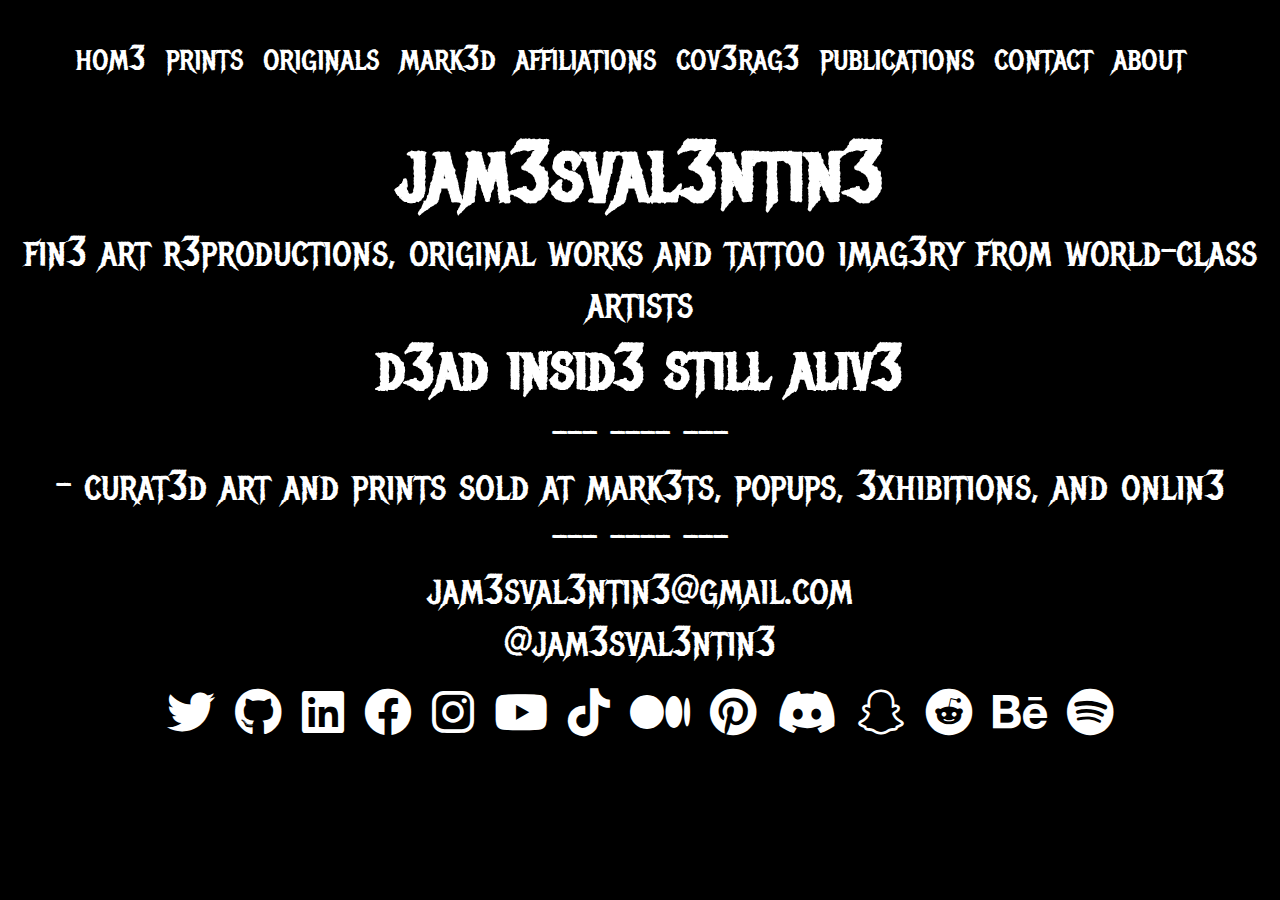
<file: index.html>
<!DOCTYPE html>
<html lang="en">
<head>
    <meta charset="UTF-8">
    <meta name="viewport" content="width=device-width, initial-scale=1.0">
    <title>@jam3sval3ntin3</title>

    <!-- Canonical URL -->
    <link rel="canonical" href="https://jam3sval3ntin3.com" />

    <!-- Meta Description for SEO -->
    <meta name="description" content="explor3 original works, fin3 art r3productions, tattoo imag3ry and world-class artwork from artists across the globe.">

    <!-- Meta Keywords for SEO -->
    <meta name="keywords" content="jam3sval3ntin3, art, fine art, tattoo imagery, original creations, fine art reproductions, artist collective">

    <!-- Author -->
    <meta name="author" content="jam3sval3ntin3">

    <!-- Open Graph Meta Tags -->
    <meta property="og:title" content="@jam3sval3ntin3 | fin3 art and tattoo imag3ry">
    <meta property="og:site_name" content="jam3sval3ntin3"/>
    <meta property="og:description" content="explor3 original works, fin3 art r3productions, tattoo imag3ry and world-class artwork from artists across the globe.">
    <meta property="og:image" content="images/meta-image.png">
    <meta property="og:url" content="https://jam3sval3ntin3.com">
    <meta property="og:type" content="website">

    <!-- Twitter Card Meta Tags -->
    <meta name="twitter:card" content="summary_large_image">
    <meta name="twitter:site" content="@jam3sval3ntin3">

    <!-- Favicon -->
    <link rel="icon" href="images/j3v-favicon.png" type="image/png">

    <!-- Font and CSS link -->
    <link href="https://fonts.googleapis.com/css2?family=Metal+Mania&display=swap" rel="stylesheet">
    <link rel="stylesheet" href="https://cdnjs.cloudflare.com/ajax/libs/font-awesome/6.0.0-beta3/css/all.min.css">

    <style>
        /* Reset default margins and padding */
        * {
            margin: 0;
            padding: 0;
            box-sizing: border-box;
        }

        body {
            background-color: #000; /* Black background */
            color: #fff; /* White text */
            font-family: 'Metal Mania', cursive;
            font-size: 2.625rem; /* 25% smaller than 3.5rem */
            text-align: center;
            display: flex;
            flex-direction: column;
            justify-content: center;
            align-items: center;
            padding: 20px;
        }

        /* Navigation Bar */
        .navbar {
            text-align: center;
            margin-bottom: 30px;
        }

        .navbar ul {
            list-style-type: none;
            padding: 0;
            display: none; /* Hidden by default */
            flex-direction: column;
            align-items: center;
        }

        .navbar ul li {
            margin: 10px 0;
        }

        .navbar ul li a {
            color: white;
            text-decoration: none;
            font-size: 35px;
        }

        .navbar ul li a:hover {
            color: #00aced;
        }

        /* Toggle button for mobile view */
        .menu-toggle {
            display: block;
            cursor: pointer;
            color: white;
            font-size: 30px;
            text-align: right;
            margin-right: 20px;
        }

        /* Show the menu when the checkbox is checked */
        input[type="checkbox"]:checked ~ .navbar ul {
            display: flex;
            flex-direction: column;
        }

        /* Responsive styles for larger screens */
        @media (min-width: 769px) {
            .navbar ul {
                flex-direction: row;
                display: flex; /* Show menu by default on larger screens */
            }

            .menu-toggle {
                display: none; /* Hide toggle button on larger screens */
            }

            .navbar ul li {
                margin-right: 20px;
            }
        }

        /* Social button styling */
        .social-buttons {
            margin-top: 10px;
            text-align: center;
            display: flex;
            flex-wrap: wrap;
            justify-content: center;
        }

        .social-buttons a {
            margin: 10px;
            font-size: 24px;
            color: white;
            text-decoration: none;
            display: inline-block;
        }

        .social-buttons a:hover {
            color: #00aced;
        }

        /* Ensures all social buttons show properly */
        .social-buttons i {
            font-size: 48px; /* Increase icon size for better visibility */
        }

        /* Responsive media query for smaller screens */
        @media (max-width: 768px) {
            body {
                font-size: 1.5rem; /* Adjust for smaller screens */
                padding: 20px;
            }
        }
    </style>
</head>
<body>

    <!-- Hidden checkbox to toggle the menu -->
    <input type="checkbox" id="menu-toggle" style="display: none;">
    <label class="menu-toggle" for="menu-toggle">☰</label>

    <!-- Navigation Bar -->
    <nav class="navbar">
        <ul>
            <li><a href="index.html">hom3</a></li>
            <li><a href="prints.html">prints</a></li>
            <li><a href="originals.html">originals</a></li>
            <li><a href="mark3d.html">mark3d</a></li>
            <li><a href="affiliations.html">affiliations</a></li>
            <li><a href="cov3rag3.html">cov3rag3</a></li>
            <li><a href="publications.html">publications</a></li>
            <li><a href="contact.html">contact</a></li>
            <li><a href="about.html">about</a></li>
        </ul>
    </nav>
 
    <h1>jam3sval3ntin3</h1>
    <p>fin3 art r3productions, original works and tattoo imag3ry from world-class artists</p>
    <h2>d3ad insid3 still aliv3</h2>
    <p>--- ---- ---</p>
    <p> - curat3d art and prints sold at mark3ts, popups, 3xhibitions, and onlin3</p>
    <p>--- ---- ---</p>
    <p>jam3sval3ntin3@gmail.com<br>@jam3sval3ntin3</p>

    <!-- Social buttons -->
    <div class="social-buttons">
        <a href="https://x.com/jam3sval3ntin3s" target="_blank"><i class="fab fa-twitter"></i></a>
        <a href="https://github.com/jam3sval3ntin3" target="_blank"><i class="fab fa-github"></i></a>
        <a href="https://www.linkedin.com/in/jam3sval3ntin3/" target="_blank"><i class="fab fa-linkedin"></i></a>
        <a href="https://www.facebook.com/jam3sval3ntin3" target="_blank"><i class="fab fa-facebook"></i></a>
        <a href="https://www.instagram.com/jam3sval3ntin3" target="_blank"><i class="fab fa-instagram"></i></a>
        <a href="https://www.youtube.com/@jam3sval3ntin3" target="_blank"><i class="fab fa-youtube"></i></a>
        <a href="https://www.tiktok.com/@jam3sval3ntin3" target="_blank"><i class="fab fa-tiktok"></i></a>
        <a href="https://medium.com/@jam3sval3ntin3" target="_blank"><i class="fab fa-medium"></i></a>
        <a href="https://www.pinterest.com/jam3sval3ntin3/" target="_blank"><i class="fab fa-pinterest"></i></a>
        <a href="https://discord.com/invite/jam3sval3ntin3" target="_blank"><i class="fab fa-discord"></i></a>
        <a href="https://www.snapchat.com/add/jam3sval3ntin3" target="_blank"><i class="fab fa-snapchat"></i></a>
        <a href="https://www.reddit.com/user/jam3sval3ntin3/" target="_blank"><i class="fab fa-reddit"></i></a>
        <a href="https://www.behance.net/jam3sval3ntin3" target="_blank"><i class="fab fa-behance"></i></a>
        <a href="https://open.spotify.com/user/6gtjnvl4ev951737ja78phx41" target="_blank"><i class="fab fa-spotify"></i></a>
    </div>

</body>
</html>
</file>
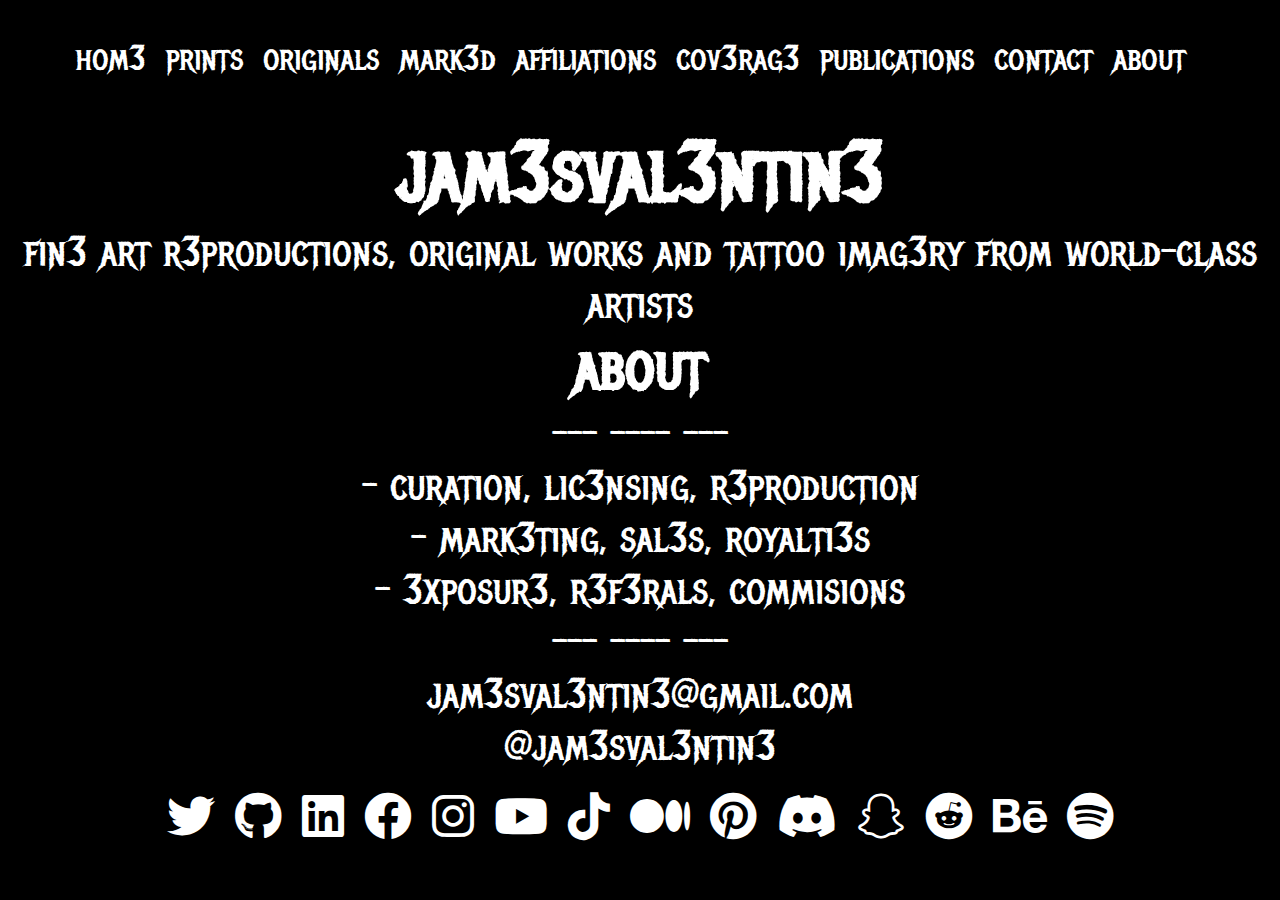
<file: about.html>
<!DOCTYPE html>
<html lang="en">
<head>
    <meta charset="UTF-8">
    <meta name="viewport" content="width=device-width, initial-scale=1.0">
    <title>@jam3sval3ntin3 about</title>

    <!-- Canonical URL -->
    <link rel="canonical" href="https://jam3sval3ntin3.com/about.html" />

    <!-- Meta Description for SEO -->
    <meta name="description" content="explor3 original works, fin3 art r3productions, tattoo imag3ry and world-class artwork from artists across the globe.">

    <!-- Meta Keywords for SEO -->
    <meta name="keywords" content="jam3sval3ntin3, art, fine art, tattoo imagery, original creations, fine art reproductions, artist collective">

    <!-- Author -->
    <meta name="author" content="jam3sval3ntin3">

    <!-- Open Graph Meta Tags -->
    <meta property="og:title" content="@jam3sval3ntin3 about | fin3 art and tattoo imag3ry">
    <meta property="og:site_name" content="jam3sval3ntin3"/>
    <meta property="og:description" content="explor3 original works, fin3 art r3productions, tattoo imag3ry and world-class artwork from artists across the globe.">
    <meta property="og:image" content="images/meta-image.png">
    <meta property="og:url" content="https://jam3sval3ntin3.com/about.html">
    <meta property="og:type" content="website">

    <!-- Twitter Card Meta Tags -->
    <meta name="twitter:card" content="summary_large_image">
    <meta name="twitter:site" content="@jam3sval3ntin3">

    <!-- Favicon -->
    <link rel="icon" href="images/j3v-favicon.png" type="image/png">

    <!-- Font and CSS link -->
    <link href="https://fonts.googleapis.com/css2?family=Metal+Mania&display=swap" rel="stylesheet">
    <link rel="stylesheet" href="https://cdnjs.cloudflare.com/ajax/libs/font-awesome/6.0.0-beta3/css/all.min.css">

    <style>
        /* Reset default margins and padding */
        * {
            margin: 0;
            padding: 0;
            box-sizing: border-box;
        }

        body {
            background-color: #000;
            color: #fff;
            font-family: 'Metal Mania', cursive;
            font-size: 2.625rem;
            text-align: center;
            display: flex;
            flex-direction: column;
            justify-content: center;
            align-items: center;
            padding: 20px;
        }

        /* Navigation Bar */
        .navbar {
            text-align: center;
            margin-bottom: 30px;
        }

        .navbar ul {
            list-style-type: none;
            padding: 0;
            display: none;
            flex-direction: column;
            align-items: center;
        }

        .navbar ul li {
            margin: 10px 0;
        }

        .navbar ul li a {
            color: white;
            text-decoration: none;
            font-size: 35px;
        }

        .navbar ul li a:hover {
            color: #00aced;
        }

        /* Toggle button for mobile view */
        .menu-toggle {
            display: block;
            cursor: pointer;
            color: white;
            font-size: 30px;
            text-align: right;
            margin-right: 20px;
        }

        /* Show the menu when the checkbox is checked */
        input[type="checkbox"]:checked ~ .navbar ul {
            display: flex;
            flex-direction: column;
        }

        /* Responsive styles for larger screens */
        @media (min-width: 769px) {
            .navbar ul {
                flex-direction: row;
                display: flex;
            }

            .menu-toggle {
                display: none;
            }

            .navbar ul li {
                margin-right: 20px;
            }
        }

        .social-buttons {
            margin-top: 10px;
            text-align: center;
            display: flex;
            flex-wrap: wrap;
            justify-content: center;
        }

        .social-buttons a {
            margin: 10px;
            font-size: 24px;
            color: white;
            text-decoration: none;
        }

        .social-buttons a:hover {
            color: #00aced;
        }

        .social-buttons i {
            font-size: 48px;
        }

        @media (max-width: 768px) {
            body {
                font-size: 1.5rem;
                padding: 20px;
            }
        }
    </style>
</head>
<body>

    <!-- Hidden checkbox to toggle the menu -->
    <input type="checkbox" id="menu-toggle" style="display: none;">
    <label class="menu-toggle" for="menu-toggle">☰</label>

    <!-- Navigation Bar -->
    <nav class="navbar">
        <ul>
            <li><a href="index.html">hom3</a></li>
            <li><a href="prints.html">prints</a></li>
            <li><a href="originals.html">originals</a></li>
            <li><a href="mark3d.html">mark3d</a></li>
            <li><a href="affiliations.html">affiliations</a></li>
            <li><a href="cov3rag3.html">cov3rag3</a></li>
            <li><a href="publications.html">publications</a></li>
            <li><a href="contact.html">contact</a></li>
            <li><a href="about.html">about</a></li>
        </ul>
    </nav>

    <h1>jam3sval3ntin3</h1>
    <p>fin3 art r3productions, original works and tattoo imag3ry from world-class artists</p>
    <h2>about</h2>
    <p>--- ---- ---</p>
    <p> - curation, lic3nsing, r3production</p>
    <p> - mark3ting, sal3s, royalti3s</p>
    <p> - 3xposur3, r3f3rals, commisions</p>
    <p>--- ---- ---</p>
    <p>jam3sval3ntin3@gmail.com<br>@jam3sval3ntin3</p>

    <!-- Social buttons -->
    <div class="social-buttons">
        <a href="https://x.com/jam3sval3ntin3s" target="_blank"><i class="fab fa-twitter"></i></a>
        <a href="https://github.com/jam3sval3ntin3" target="_blank"><i class="fab fa-github"></i></a>
        <a href="https://www.linkedin.com/in/jam3sval3ntin3/" target="_blank"><i class="fab fa-linkedin"></i></a>
        <a href="https://www.facebook.com/jam3sval3ntin3" target="_blank"><i class="fab fa-facebook"></i></a>
        <a href="https://www.instagram.com/jam3sval3ntin3" target="_blank"><i class="fab fa-instagram"></i></a>
        <a href="https://www.youtube.com/@jam3sval3ntin3" target="_blank"><i class="fab fa-youtube"></i></a>
        <a href="https://www.tiktok.com/@jam3sval3ntin3" target="_blank"><i class="fab fa-tiktok"></i></a>
        <a href="https://medium.com/@jam3sval3ntin3" target="_blank"><i class="fab fa-medium"></i></a>
        <a href="https://www.pinterest.com/jam3sval3ntin3/" target="_blank"><i class="fab fa-pinterest"></i></a>
        <a href="https://discord.com/invite/jam3sval3ntin3" target="_blank"><i class="fab fa-discord"></i></a>
        <a href="https://www.snapchat.com/add/jam3sval3ntin3" target="_blank"><i class="fab fa-snapchat"></i></a>
        <a href="https://www.reddit.com/user/jam3sval3ntin3/" target="_blank"><i class="fab fa-reddit"></i></a>
        <a href="https://www.behance.net/jam3sval3ntin3" target="_blank"><i class="fab fa-behance"></i></a>
        <a href="https://open.spotify.com/user/6gtjnvl4ev951737ja78phx41" target="_blank"><i class="fab fa-spotify"></i></a>
    </div>

    <!-- JavaScript to toggle menu -->
    <script>
        function toggleMenu() {
            const navbar = document.querySelector('.navbar');
            navbar.classList.toggle('active');
        }
    </script>

</body>
</html>
</file>
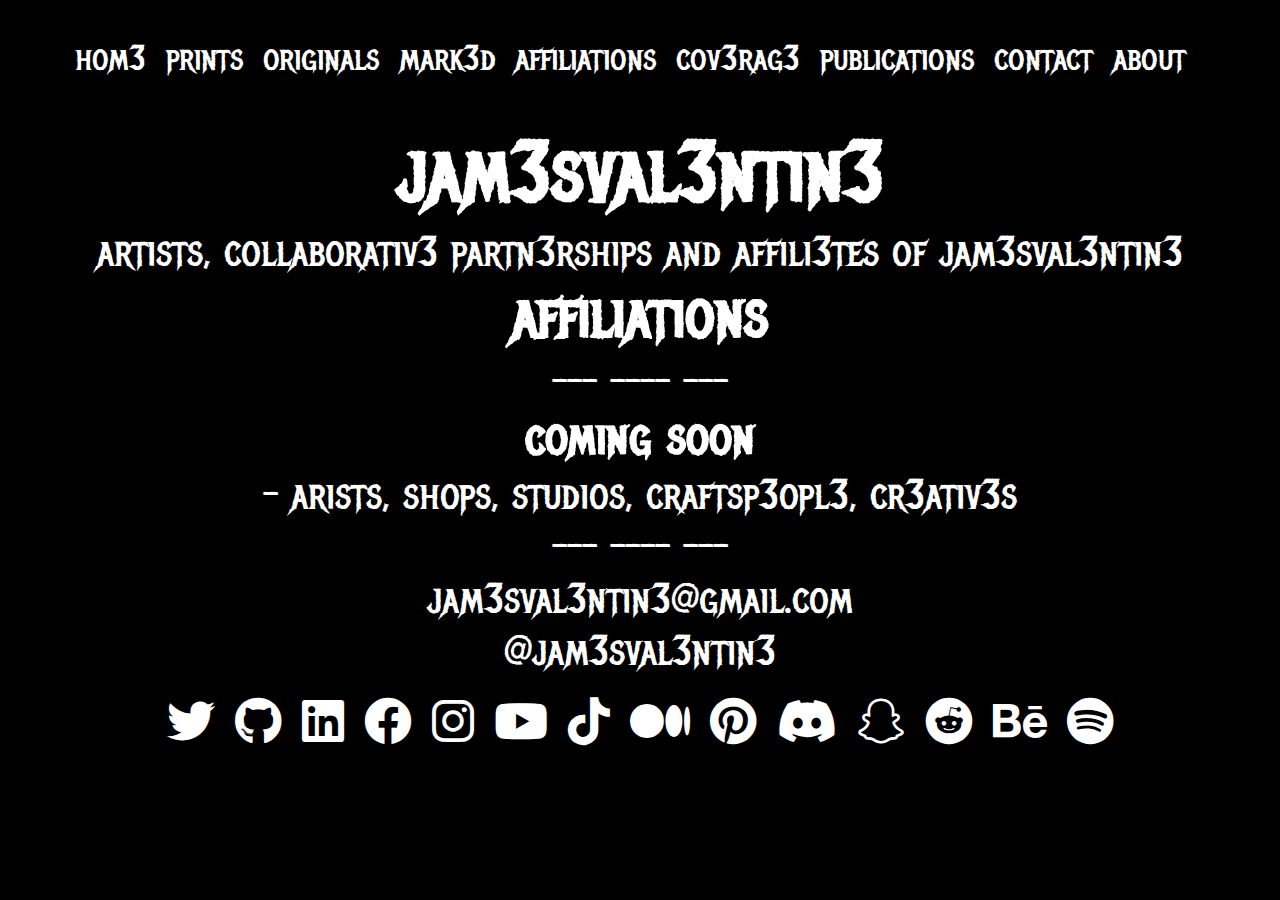
<file: affiliations.html>
<!DOCTYPE html>
<html lang="en">
<head>
    <meta charset="UTF-8">
    <meta name="viewport" content="width=device-width, initial-scale=1.0">
    <title>@jam3sval3ntin3 affiliations</title>

    <!-- Canonical URL -->
    <link rel="canonical" href="https://jam3sval3ntin3.com/affiliations.html" />

    <!-- Meta Description for SEO -->
    <meta name="description" content="explor3 original works, fin3 art r3productions, tattoo imag3ry and world-class artwork from artists across the globe.">

    <!-- Meta Keywords for SEO -->
    <meta name="keywords" content="jam3sval3ntin3, art, fine art, tattoo imagery, original creations, fine art reproductions, artist collective">

    <!-- Author -->
    <meta name="author" content="jam3sval3ntin3">

    <!-- Open Graph Meta Tags -->
    <meta property="og:title" content="@jam3sval3ntin3 affiliations | fin3 art and tattoo imag3ry">
    <meta property="og:site_name" content="jam3sval3ntin3"/>
    <meta property="og:description" content="explor3 original works, fin3 art r3productions, tattoo imag3ry and world-class artwork from artists across the globe.">
    <meta property="og:image" content="images/meta-image.png">
    <meta property="og:url" content="https://jam3sval3ntin3.com/affiliations.html">
    <meta property="og:type" content="website">

    <!-- Twitter Card Meta Tags -->
    <meta name="twitter:card" content="summary_large_image">
    <meta name="twitter:site" content="@jam3sval3ntin3">

    <!-- Favicon -->
    <link rel="icon" href="images/j3v-favicon.png" type="image/png">

    <!-- Font and CSS link -->
    <link href="https://fonts.googleapis.com/css2?family=Metal+Mania&display=swap" rel="stylesheet">
    <link rel="stylesheet" href="https://cdnjs.cloudflare.com/ajax/libs/font-awesome/6.0.0-beta3/css/all.min.css">

    <style>
        /* Reset default margins and padding */
        * {
            margin: 0;
            padding: 0;
            box-sizing: border-box;
        }

        body {
            background-color: #000; /* Black background */
            color: #fff; /* White text */
            font-family: 'Metal Mania', cursive;
            font-size: 2.625rem; /* 25% smaller than 3.5rem */
            text-align: center;
            display: flex;
            flex-direction: column;
            justify-content: center;
            align-items: center;
            padding: 20px;
        }

        /* Navigation Bar */
        .navbar {
            text-align: center;
            margin-bottom: 30px;
        }

        .navbar ul {
            list-style-type: none;
            padding: 0;
            display: none; /* Hidden by default */
            flex-direction: column;
            align-items: center;
        }

        .navbar ul li {
            margin: 10px 0;
        }

        .navbar ul li a {
            color: white;
            text-decoration: none;
            font-size: 35px;
        }

        .navbar ul li a:hover {
            color: #00aced;
        }

        /* Toggle button for mobile view */
        .menu-toggle {
            display: block;
            cursor: pointer;
            color: white;
            font-size: 30px;
            text-align: right;
            margin-right: 20px;
        }

        /* Show the menu when the checkbox is checked */
        input[type="checkbox"]:checked ~ .navbar ul {
            display: flex;
            flex-direction: column;
        }

        /* Responsive styles for larger screens */
        @media (min-width: 769px) {
            .navbar ul {
                flex-direction: row;
                display: flex; /* Show menu by default on larger screens */
            }

            .menu-toggle {
                display: none; /* Hide toggle button on larger screens */
            }

            .navbar ul li {
                margin-right: 20px;
            }
        }

        /* Social button styling */
        .social-buttons {
            margin-top: 10px;
            text-align: center;
            display: flex;
            flex-wrap: wrap;
            justify-content: center;
        }

        .social-buttons a {
            margin: 10px;
            font-size: 24px;
            color: white;
            text-decoration: none;
        }

        .social-buttons a:hover {
            color: #00aced;
        }

        .social-buttons i {
            font-size: 48px;
        }

        /* Responsive media query for smaller screens */
        @media (max-width: 768px) {
            body {
                font-size: 1.5rem; /* Adjust for smaller screens */
                padding: 20px;
            }
        }
    </style>
</head>
<body>

    <!-- Hidden checkbox to toggle the menu -->
    <input type="checkbox" id="menu-toggle" style="display: none;">
    <label class="menu-toggle" for="menu-toggle">☰</label>

    <!-- Navigation Bar -->
    <nav class="navbar">
        <ul>
            <li><a href="index.html">hom3</a></li>
            <li><a href="prints.html">prints</a></li>
            <li><a href="originals.html">originals</a></li>
            <li><a href="mark3d.html">mark3d</a></li>
            <li><a href="affiliations.html">affiliations</a></li>
            <li><a href="cov3rag3.html">cov3rag3</a></li>
            <li><a href="publications.html">publications</a></li>
            <li><a href="contact.html">contact</a></li>
            <li><a href="about.html">about</a></li>
        </ul>
    </nav>

    <h1>jam3sval3ntin3</h1>
    <p>artists, collaborativ3 partn3rships and affili3tes of jam3sval3ntin3</p>
    <h2>affiliations</h2>
    <p>--- ---- ---</p>
    <h3>coming soon</h3>
    <p> - arists, shops, studios, craftsp3opl3, cr3ativ3s</p>
    <p>--- ---- ---</p>
    <p>jam3sval3ntin3@gmail.com<br>@jam3sval3ntin3</p>
    

    <!-- Social buttons -->
    <div class="social-buttons">
        <a href="https://x.com/jam3sval3ntin3s" target="_blank"><i class="fab fa-twitter"></i></a>
        <a href="https://github.com/jam3sval3ntin3" target="_blank"><i class="fab fa-github"></i></a>
        <a href="https://www.linkedin.com/in/jam3sval3ntin3/" target="_blank"><i class="fab fa-linkedin"></i></a>
        <a href="https://www.facebook.com/jam3sval3ntin3" target="_blank"><i class="fab fa-facebook"></i></a>
        <a href="https://www.instagram.com/jam3sval3ntin3" target="_blank"><i class="fab fa-instagram"></i></a>
        <a href="https://www.youtube.com/@jam3sval3ntin3" target="_blank"><i class="fab fa-youtube"></i></a>
        <a href="https://www.tiktok.com/@jam3sval3ntin3" target="_blank"><i class="fab fa-tiktok"></i></a>
        <a href="https://medium.com/@jam3sval3ntin3" target="_blank"><i class="fab fa-medium"></i></a>
        <a href="https://www.pinterest.com/jam3sval3ntin3/" target="_blank"><i class="fab fa-pinterest"></i></a>
        <a href="https://discord.com/invite/jam3sval3ntin3" target="_blank"><i class="fab fa-discord"></i></a>
        <a href="https://www.snapchat.com/add/jam3sval3ntin3" target="_blank"><i class="fab fa-snapchat"></i></a>
        <a href="https://www.reddit.com/user/jam3sval3ntin3/" target="_blank"><i class="fab fa-reddit"></i></a>
        <a href="https://www.behance.net/jam3sval3ntin3" target="_blank"><i class="fab fa-behance"></i></a>
        <a href="https://open.spotify.com/user/6gtjnvl4ev951737ja78phx41" target="_blank"><i class="fab fa-spotify"></i></a>
    </div>

    <!-- JavaScript to toggle menu -->
    <script>
        function toggleMenu() {
            const navbar = document.querySelector('.navbar');
            navbar.classList.toggle('active');
        }
    </script>

</body>
</html>
</file>
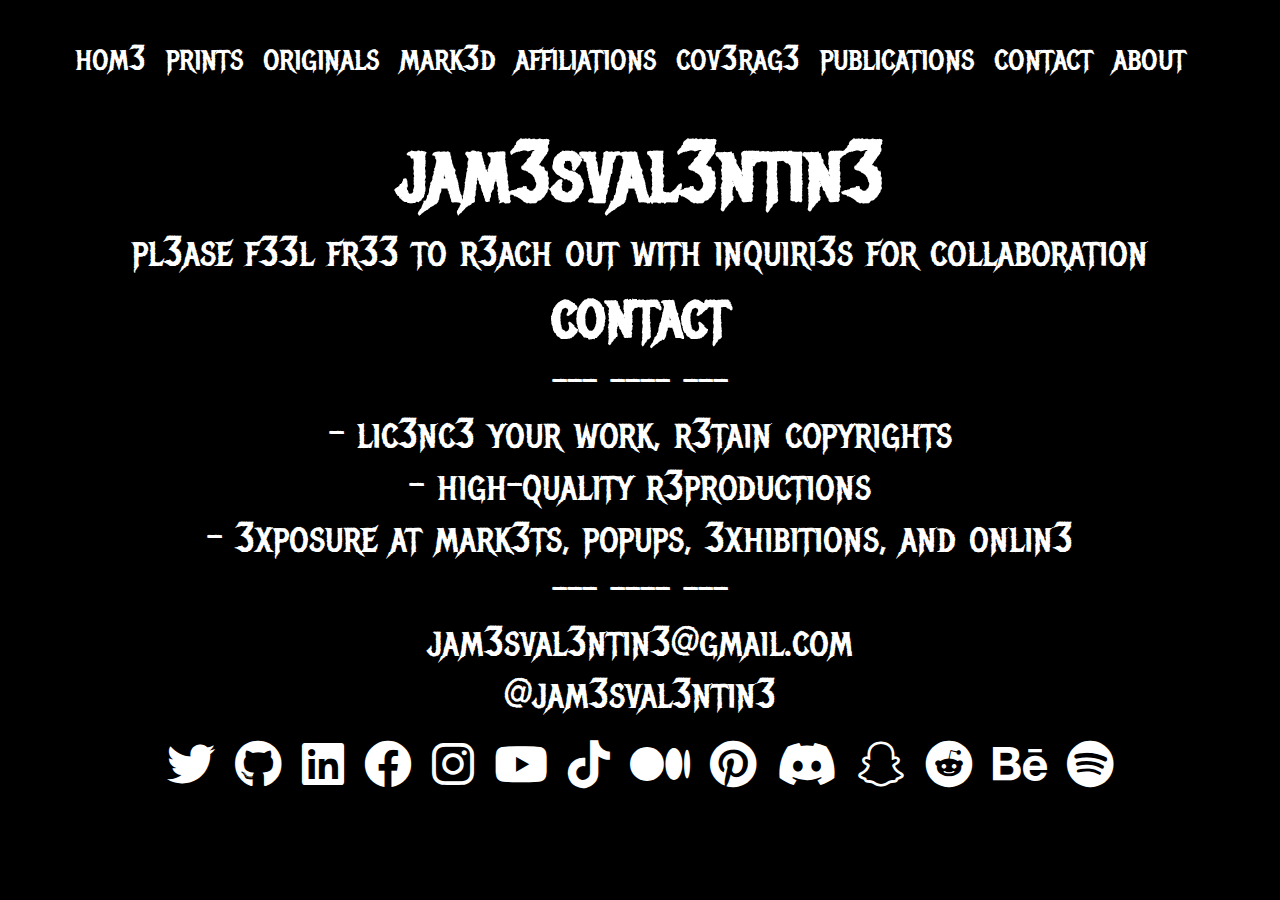
<file: contact.html>
<!DOCTYPE html>
<html lang="en">
<head>
    <meta charset="UTF-8">
    <meta name="viewport" content="width=device-width, initial-scale=1.0">
    <title>@jam3sval3ntin3 contact</title>

    <!-- Canonical URL -->
    <link rel="canonical" href="https://jam3sval3ntin3.com/contact.html" />

    <!-- Meta Description for SEO -->
    <meta name="description" content="explor3 original works, fin3 art r3productions, tattoo imag3ry and world-class artwork from artists across the globe.">

    <!-- Meta Keywords for SEO -->
    <meta name="keywords" content="jam3sval3ntin3, art, fine art, tattoo imagery, original creations, fine art reproductions, artist collective">

    <!-- Author -->
    <meta name="author" content="jam3sval3ntin3">

    <!-- Open Graph Meta Tags -->
    <meta property="og:title" content="@jam3sval3ntin3 contact | fin3 art and tattoo imag3ry">
    <meta property="og:site_name" content="jam3sval3ntin3"/>
    <meta property="og:description" content="explor3 original works, fin3 art r3productions, tattoo imag3ry and world-class artwork from artists across the globe.">
    <meta property="og:image" content="images/meta-image.png">
    <meta property="og:url" content="https://jam3sval3ntin3.com/contact.html">
    <meta property="og:type" content="website">

    <!-- Twitter Card Meta Tags -->
    <meta name="twitter:card" content="summary_large_image">
    <meta name="twitter:site" content="@jam3sval3ntin3">

    <!-- Favicon -->
    <link rel="icon" href="images/j3v-favicon.png" type="image/png">

    <!-- Font and CSS link -->
    <link href="https://fonts.googleapis.com/css2?family=Metal+Mania&display=swap" rel="stylesheet">
    <link rel="stylesheet" href="https://cdnjs.cloudflare.com/ajax/libs/font-awesome/6.0.0-beta3/css/all.min.css">

    <style>
        /* Reset default margins and padding */
        * {
            margin: 0;
            padding: 0;
            box-sizing: border-box;
        }

        body {
            background-color: #000; /* Black background */
            color: #fff; /* White text */
            font-family: 'Metal Mania', cursive;
            font-size: 2.625rem; /* 25% smaller than 3.5rem */
            text-align: center;
            display: flex;
            flex-direction: column;
            justify-content: center;
            align-items: center;
            padding: 20px;
        }

        /* Navigation Bar */
        .navbar {
            text-align: center;
            margin-bottom: 30px;
        }

        .navbar ul {
            list-style-type: none;
            padding: 0;
            display: none; /* Hidden by default */
            flex-direction: column;
            align-items: center;
        }

        .navbar ul li {
            margin: 10px 0;
        }

        .navbar ul li a {
            color: white;
            text-decoration: none;
            font-size: 35px;
        }

        .navbar ul li a:hover {
            color: #00aced;
        }

        /* Toggle button for mobile view */
        .menu-toggle {
            display: block;
            cursor: pointer;
            color: white;
            font-size: 30px;
            text-align: right;
            margin-right: 20px;
        }

        /* Show the menu when the checkbox is checked */
        input[type="checkbox"]:checked ~ .navbar ul {
            display: flex;
            flex-direction: column;
        }

        /* Responsive styles for larger screens */
        @media (min-width: 769px) {
            .navbar ul {
                flex-direction: row;
                display: flex; /* Show menu by default on larger screens */
            }

            .menu-toggle {
                display: none; /* Hide toggle button on larger screens */
            }

            .navbar ul li {
                margin-right: 20px;
            }
        }

        /* Social button styling */
        .social-buttons {
            margin-top: 10px;
            text-align: center;
            display: flex;
            flex-wrap: wrap;
            justify-content: center;
        }

        .social-buttons a {
            margin: 10px;
            font-size: 24px;
            color: white;
            text-decoration: none;
        }

        .social-buttons a:hover {
            color: #00aced;
        }

        .social-buttons i {
            font-size: 48px;
        }

        /* Responsive media query for smaller screens */
        @media (max-width: 768px) {
            body {
                font-size: 1.5rem; /* Adjust for smaller screens */
                padding: 20px;
            }
        }
    </style>
</head>
<body>

    <!-- Hidden checkbox to toggle the menu -->
    <input type="checkbox" id="menu-toggle" style="display: none;">
    <label class="menu-toggle" for="menu-toggle">☰</label>

    <!-- Navigation Bar -->
    <nav class="navbar">
        <ul>
            <li><a href="index.html">hom3</a></li>
            <li><a href="prints.html">prints</a></li>
            <li><a href="originals.html">originals</a></li>
            <li><a href="mark3d.html">mark3d</a></li>
            <li><a href="affiliations.html">affiliations</a></li>
            <li><a href="cov3rag3.html">cov3rag3</a></li>
            <li><a href="publications.html">publications</a></li>
            <li><a href="contact.html">contact</a></li>
            <li><a href="about.html">about</a></li>
        </ul>
    </nav>

    <h1>jam3sval3ntin3</h1>
    <p>pl3ase f33l fr33 to r3ach out with inquiri3s for collaboration</p>
    <h2>contact</h2>
    <p>--- ---- ---</p>
    <p> - lic3nc3 your work, r3tain copyrights<p></p>
    <p> - high-quality r3productions</p>
    <p> - 3xposure at mark3ts, popups, 3xhibitions, and onlin3</p>
    <p>--- ---- ---</p>
    <p>jam3sval3ntin3@gmail.com<br>@jam3sval3ntin3</p>
    

    <!-- Social buttons -->
    <div class="social-buttons">
        <a href="https://x.com/jam3sval3ntin3s" target="_blank"><i class="fab fa-twitter"></i></a>
        <a href="https://github.com/jam3sval3ntin3" target="_blank"><i class="fab fa-github"></i></a>
        <a href="https://www.linkedin.com/in/jam3sval3ntin3/" target="_blank"><i class="fab fa-linkedin"></i></a>
        <a href="https://www.facebook.com/jam3sval3ntin3" target="_blank"><i class="fab fa-facebook"></i></a>
        <a href="https://www.instagram.com/jam3sval3ntin3" target="_blank"><i class="fab fa-instagram"></i></a>
        <a href="https://www.youtube.com/@jam3sval3ntin3" target="_blank"><i class="fab fa-youtube"></i></a>
        <a href="https://www.tiktok.com/@jam3sval3ntin3" target="_blank"><i class="fab fa-tiktok"></i></a>
        <a href="https://medium.com/@jam3sval3ntin3" target="_blank"><i class="fab fa-medium"></i></a>
        <a href="https://www.pinterest.com/jam3sval3ntin3/" target="_blank"><i class="fab fa-pinterest"></i></a>
        <a href="https://discord.com/invite/jam3sval3ntin3" target="_blank"><i class="fab fa-discord"></i></a>
        <a href="https://www.snapchat.com/add/jam3sval3ntin3" target="_blank"><i class="fab fa-snapchat"></i></a>
        <a href="https://www.reddit.com/user/jam3sval3ntin3/" target="_blank"><i class="fab fa-reddit"></i></a>
        <a href="https://www.behance.net/jam3sval3ntin3" target="_blank"><i class="fab fa-behance"></i></a>
        <a href="https://open.spotify.com/user/6gtjnvl4ev951737ja78phx41" target="_blank"><i class="fab fa-spotify"></i></a>
    </div>

    <!-- JavaScript to toggle menu -->
    <script>
        function toggleMenu() {
            const navbar = document.querySelector('.navbar');
            navbar.classList.toggle('active');
        }
    </script>

</body>
</html>
</file>
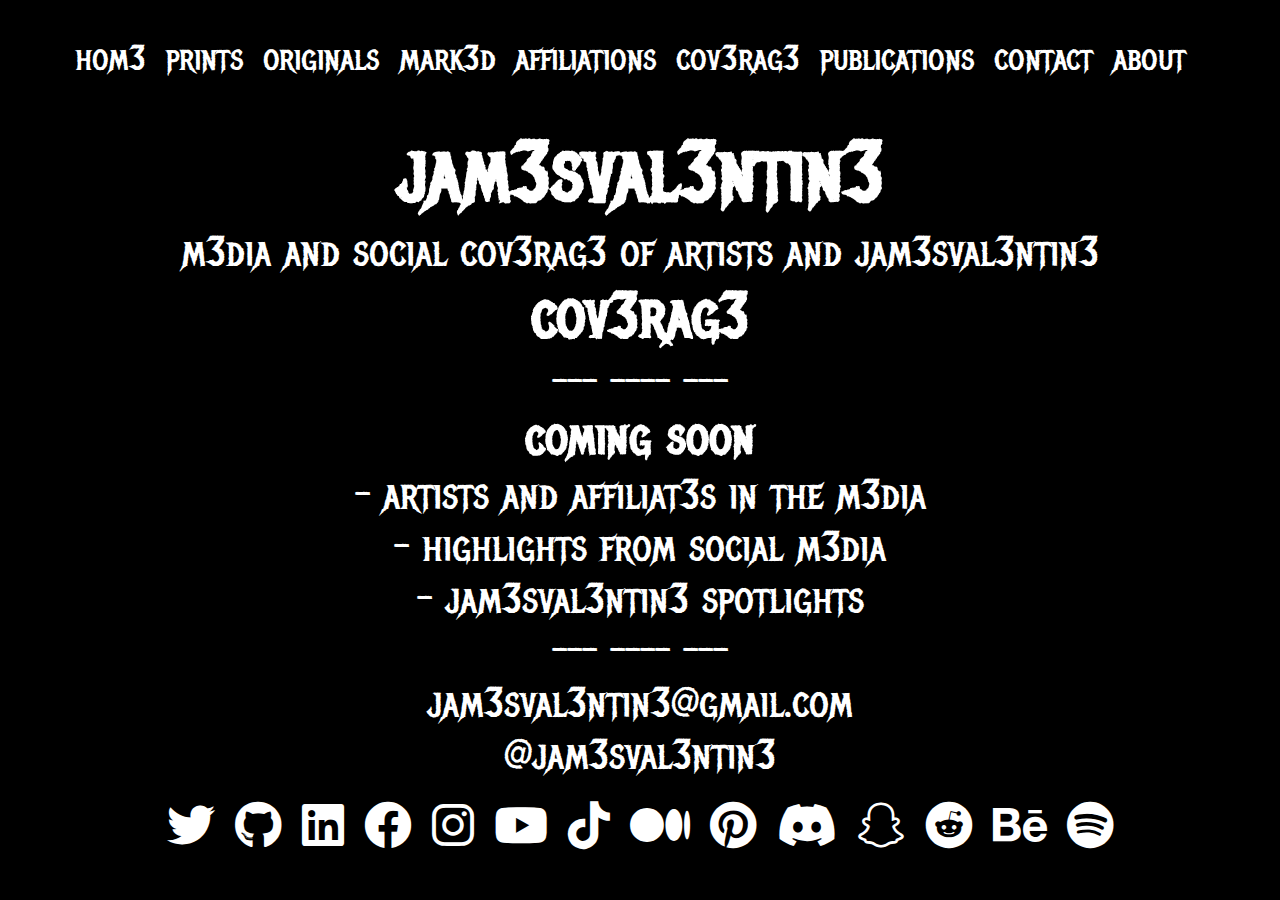
<file: cov3rag3.html>
<!DOCTYPE html>
<html lang="en">
<head>
    <meta charset="UTF-8">
    <meta name="viewport" content="width=device-width, initial-scale=1.0">
    <title>@jam3sval3ntin3 cov3rag3</title>

    <!-- Canonical URL -->
    <link rel="canonical" href="https://jam3sval3ntin3.com/cov3rag3.html" />

    <!-- Meta Description for SEO -->
    <meta name="description" content="explor3 original works, fin3 art r3productions, tattoo imag3ry and world-class artwork from artists across the globe.">

    <!-- Meta Keywords for SEO -->
    <meta name="keywords" content="jam3sval3ntin3, art, fine art, tattoo imagery, original creations, fine art reproductions, artist collective">

    <!-- Author -->
    <meta name="author" content="jam3sval3ntin3">

    <!-- Open Graph Meta Tags -->
    <meta property="og:title" content="@jam3sval3ntin3 cov3rag3 | fin3 art and tattoo imag3ry">
    <meta property="og:site_name" content="jam3sval3ntin3"/>
    <meta property="og:description" content="explor3 original works, fin3 art r3productions, tattoo imag3ry and world-class artwork from artists across the globe.">
    <meta property="og:image" content="images/meta-image.png">
    <meta property="og:url" content="https://jam3sval3ntin3.com/cov3rag3.html">
    <meta property="og:type" content="website">

    <!-- Twitter Card Meta Tags -->
    <meta name="twitter:card" content="summary_large_image">
    <meta name="twitter:site" content="@jam3sval3ntin3">

    <!-- Favicon -->
    <link rel="icon" href="images/j3v-favicon.png" type="image/png">

    <!-- Font and CSS link -->
    <link href="https://fonts.googleapis.com/css2?family=Metal+Mania&display=swap" rel="stylesheet">
    <link rel="stylesheet" href="https://cdnjs.cloudflare.com/ajax/libs/font-awesome/6.0.0-beta3/css/all.min.css">

    <style>
        /* Reset default margins and padding */
        * {
            margin: 0;
            padding: 0;
            box-sizing: border-box;
        }

        body {
            background-color: #000; /* Black background */
            color: #fff; /* White text */
            font-family: 'Metal Mania', cursive;
            font-size: 2.625rem; /* 25% smaller than 3.5rem */
            text-align: center;
            display: flex;
            flex-direction: column;
            justify-content: center;
            align-items: center;
            padding: 20px;
        }

        /* Navigation Bar */
        .navbar {
            text-align: center;
            margin-bottom: 30px;
        }

        .navbar ul {
            list-style-type: none;
            padding: 0;
            display: none; /* Hidden by default */
            flex-direction: column;
            align-items: center;
        }

        .navbar ul li {
            margin: 10px 0;
        }

        .navbar ul li a {
            color: white;
            text-decoration: none;
            font-size: 35px;
        }

        .navbar ul li a:hover {
            color: #00aced;
        }

        /* Toggle button for mobile view */
        .menu-toggle {
            display: block;
            cursor: pointer;
            color: white;
            font-size: 30px;
            text-align: right;
            margin-right: 20px;
        }

        /* Show the menu when the checkbox is checked */
        input[type="checkbox"]:checked ~ .navbar ul {
            display: flex;
            flex-direction: column;
        }

        /* Responsive styles for larger screens */
        @media (min-width: 769px) {
            .navbar ul {
                flex-direction: row;
                display: flex; /* Show menu by default on larger screens */
            }

            .menu-toggle {
                display: none; /* Hide toggle button on larger screens */
            }

            .navbar ul li {
                margin-right: 20px;
            }
        }

        /* Social button styling */
        .social-buttons {
            margin-top: 10px;
            text-align: center;
            display: flex;
            flex-wrap: wrap;
            justify-content: center;
        }

        .social-buttons a {
            margin: 10px;
            font-size: 24px;
            color: white;
            text-decoration: none;
        }

        .social-buttons a:hover {
            color: #00aced;
        }

        .social-buttons i {
            font-size: 48px;
        }

        /* Responsive media query for smaller screens */
        @media (max-width: 768px) {
            body {
                font-size: 1.5rem; /* Adjust for smaller screens */
                padding: 20px;
            }
        }
    </style>

</head>
<body>

    <!-- Hidden checkbox to toggle the menu -->
    <input type="checkbox" id="menu-toggle" style="display: none;">
    <label class="menu-toggle" for="menu-toggle">☰</label>

    <!-- Navigation Bar -->
    <nav class="navbar">
        <ul>
            <li><a href="index.html">hom3</a></li>
            <li><a href="prints.html">prints</a></li>
            <li><a href="originals.html">originals</a></li>
            <li><a href="mark3d.html">mark3d</a></li>
            <li><a href="affiliations.html">affiliations</a></li>
            <li><a href="cov3rag3.html">cov3rag3</a></li>
            <li><a href="publications.html">publications</a></li>
            <li><a href="contact.html">contact</a></li>
            <li><a href="about.html">about</a></li>
        </ul>
    </nav>

    <h1>jam3sval3ntin3</h1>
    <p>m3dia and social cov3rag3 of artists and jam3sval3ntin3</p>
    <h2>cov3rag3</h2>
    <p>--- ---- ---</p>
    <h3>coming soon</h3>
    <p> - artists and affiliat3s in the m3dia<p></p>
    <p> - highlights from social m3dia</p>
    <p> - jam3sval3ntin3 spotlights</p>
    <p>--- ---- ---</p>
    <p>jam3sval3ntin3@gmail.com<br>@jam3sval3ntin3</p>

    <!-- Social buttons -->
    <div class="social-buttons">
        <a href="https://x.com/jam3sval3ntin3s" target="_blank"><i class="fab fa-twitter"></i></a>
        <a href="https://github.com/jam3sval3ntin3" target="_blank"><i class="fab fa-github"></i></a>
        <a href="https://www.linkedin.com/in/jam3sval3ntin3/" target="_blank"><i class="fab fa-linkedin"></i></a>
        <a href="https://www.facebook.com/jam3sval3ntin3" target="_blank"><i class="fab fa-facebook"></i></a>
        <a href="https://www.instagram.com/jam3sval3ntin3" target="_blank"><i class="fab fa-instagram"></i></a>
        <a href="https://www.youtube.com/@jam3sval3ntin3" target="_blank"><i class="fab fa-youtube"></i></a>
        <a href="https://www.tiktok.com/@jam3sval3ntin3" target="_blank"><i class="fab fa-tiktok"></i></a>
        <a href="https://medium.com/@jam3sval3ntin3" target="_blank"><i class="fab fa-medium"></i></a>
        <a href="https://www.pinterest.com/jam3sval3ntin3/" target="_blank"><i class="fab fa-pinterest"></i></a>
        <a href="https://discord.com/invite/jam3sval3ntin3" target="_blank"><i class="fab fa-discord"></i></a>
        <a href="https://www.snapchat.com/add/jam3sval3ntin3" target="_blank"><i class="fab fa-snapchat"></i></a>
        <a href="https://www.reddit.com/user/jam3sval3ntin3/" target="_blank"><i class="fab fa-reddit"></i></a>
        <a href="https://www.behance.net/jam3sval3ntin3" target="_blank"><i class="fab fa-behance"></i></a>
        <a href="https://open.spotify.com/user/6gtjnvl4ev951737ja78phx41" target="_blank"><i class="fab fa-spotify"></i></a>
    </div>

    <!-- JavaScript to toggle menu -->
    <script>
        function toggleMenu() {
            const navbar = document.querySelector('.navbar');
            navbar.classList.toggle('active');
        }
    </script>

</body>
</html>
</file>
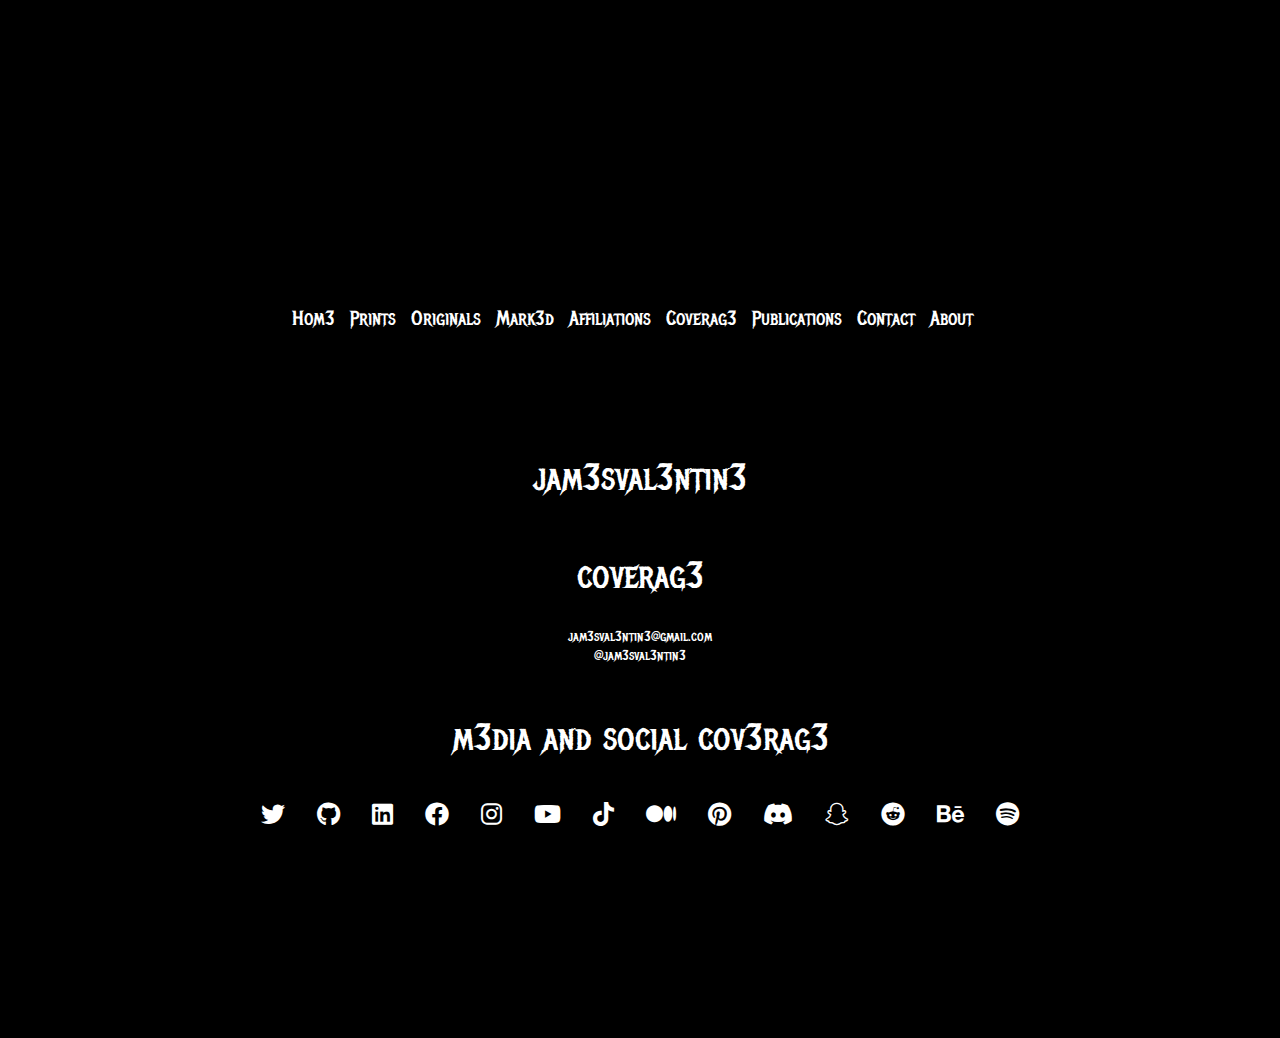
<file: coverage.html>
<!DOCTYPE html>
<html lang="en">
<head>
    <meta charset="UTF-8">
    <meta name="viewport" content="width=device-width, initial-scale=1.0">
    <title>@jam3sval3ntin3 Coverag3</title>

    <!-- Font and CSS link -->
    <link rel="stylesheet" href="styles.css">
    <link href="https://fonts.googleapis.com/css2?family=Metal+Mania&display=swap" rel="stylesheet">

    <!-- Font Awesome for social icons -->
    <link rel="stylesheet" href="https://cdnjs.cloudflare.com/ajax/libs/font-awesome/6.0.0-beta3/css/all.min.css">

    <style>
      body {
          font-family: 'Metal Mania', cursive;
          background-color: black;
          color: white;
          text-align: center;
          margin-top: 50px;
      }

      /* Navigation Bar */
      .navbar {
          text-align: center;
          margin-bottom: 30px;
      }

      .navbar ul {
          list-style-type: none;
          padding: 0;
          display: none; /* Hide by default for all screen sizes */
          flex-direction: column;
          align-items: center;
      }

      .navbar ul li {
          margin: 10px 0;
      }

      .navbar ul li a {
          color: white;
          text-decoration: none;
          font-size: 20px;
          font-family: 'Metal Mania', cursive;
      }

      .navbar ul li a:hover {
          color: #00aced; /* Change color on hover */
      }

      /* Show menu when active */
      .navbar.active ul {
          display: flex;
      }

      /* Menu Toggle */
      .menu-toggle {
          display: block;
          cursor: pointer;
          color: white;
          font-size: 30px;
          text-align: right;
          margin-right: 20px;
      }

      /* Media Query for Larger Screens */
      @media (min-width: 769px) {
          .navbar ul {
              flex-direction: row;
              display: flex;
          }

          .menu-toggle {
              display: none; /* Hide the toggle on larger screens */
          }

          .navbar ul li {
              margin-right: 15px;
          }
      }

      p {
          margin-bottom: 10px;
      }

      .small-text {
          font-size: 14px;
          color: white;
      }

      .social-buttons {
          margin-top: 10px;
          text-align: center;
          padding: 0;
          border: none;
          background: none;
      }

      .social-buttons a {
          margin: 0 10px;
          font-size: 24px;
          color: white;
          text-decoration: none;
          display: inline-block;
      }

      .social-buttons a:hover {
          color: #00aced;
      }
    </style>

</head>
<body>

  <!-- Menu Toggle Button for all screens -->
  <div class="menu-toggle" onclick="toggleMenu()">☰</div>

  <!-- Navigation Bar -->
  <nav class="navbar">
    <ul>
      <li><a href="index.html">Hom3</a></li>
      <li><a href="prints.html">Prints</a></li>
      <li><a href="originals.html">Originals</a></li>
      <li><a href="marked.html">Mark3d</a></li>
      <li><a href="affiliations.html">Affiliations</a></li>
      <li><a href="coverage.html">Coverag3</a></li>
      <li><a href="publications.html">Publications</a></li>
      <li><a href="contact.html">Contact</a></li>
      <li><a href="about.html">About</a></li>
    </ul>
  </nav>

  <p class="large-text">jam3sval3ntin3</p>
  <p>coverag3</p>
  <p class="small-text">jam3sval3ntin3@gmail.com<br>@jam3sval3ntin3</p>
  <p class="large-text">m3dia and social cov3rag3</p>

  <!-- Social buttons -->
  <div class="social-buttons">
    <a href="https://x.com/jam3sval3ntin3s" target="_blank"><i class="fab fa-twitter"></i></a>
    <a href="https://github.com/jam3sval3ntin3" target="_blank"><i class="fab fa-github"></i></a>
    <a href="https://www.linkedin.com/in/jam3sval3ntin3/" target="_blank"><i class="fab fa-linkedin"></i></a>
    <a href="https://www.facebook.com/jam3sval3ntin3" target="_blank"><i class="fab fa-facebook"></i></a>
    <a href="https://www.instagram.com/jam3sval3ntin3" target="_blank"><i class="fab fa-instagram"></i></a>
    <a href="https://www.youtube.com/@jam3sval3ntin3" target="_blank"><i class="fab fa-youtube"></i></a>
    <a href="https://www.tiktok.com/@jam3sval3ntin3" target="_blank"><i class="fab fa-tiktok"></i></a>
    <a href="https://medium.com/@jam3sval3ntin3" target="_blank"><i class="fab fa-medium"></i></a>
    <a href="https://www.pinterest.com/jam3sval3ntin3/" target="_blank"><i class="fab fa-pinterest"></i></a>
    <a href="https://discord.com/invite/jam3sval3ntin3" target="_blank"><i class="fab fa-discord"></i></a>
    <a href="https://www.snapchat.com/add/jam3sval3ntin3" target="_blank"><i class="fab fa-snapchat"></i></a>
    <a href="https://www.reddit.com/user/jam3sval3ntin3/" target="_blank"><i class="fab fa-reddit"></i></a>
    <a href="https://www.behance.net/jam3sval3ntin3" target="_blank"><i class="fab fa-behance"></i></a>
    <a href="https://open.spotify.com/user/6gtjnvl4ev951737ja78phx41" target="_blank"><i class="fab fa-spotify"></i></a>
  </div>

  <!-- JavaScript to toggle menu -->
  <script>
    function toggleMenu() {
      const navbar = document.querySelector('.navbar');
      navbar.classList.toggle('active');
    }
  </script>

</body>
</html>
</file>
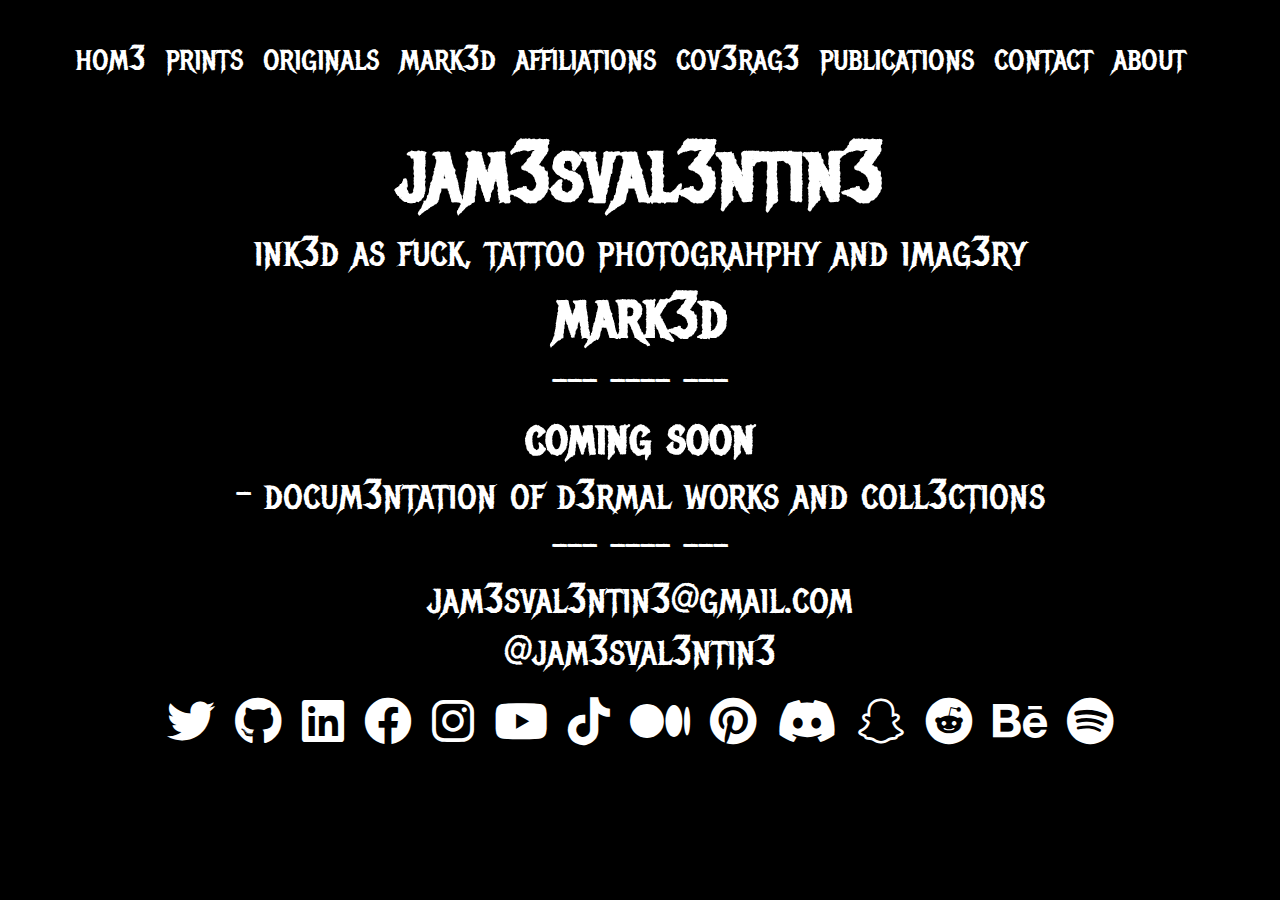
<file: mark3d.html>
<!DOCTYPE html>
<html lang="en">
<head>
    <meta charset="UTF-8">
    <meta name="viewport" content="width=device-width, initial-scale=1.0">
    <title>@jam3sval3ntin3 mark3d</title>

    <!-- Canonical URL -->
    <link rel="canonical" href="https://jam3sval3ntin3.com/mark3d.html" />

    <!-- Meta Description for SEO -->
    <meta name="description" content="explor3 original works, fin3 art r3productions, tattoo imag3ry and world-class artwork from artists across the globe.">

    <!-- Meta Keywords for SEO -->
    <meta name="keywords" content="jam3sval3ntin3, art, fine art, tattoo imagery, original creations, fine art reproductions, artist collective">

    <!-- Author -->
    <meta name="author" content="jam3sval3ntin3">

    <!-- Open Graph Meta Tags for Social Media Sharing -->
    <meta property="og:title" content="@jam3sval3ntin3 mark3d | fin3 art and tattoo imag3ry">
    <meta property="og:site_name" content="jam3sval3ntin3"/>
    <meta property="og:description" content="explor3 original works, fin3 art r3productions, tattoo imag3ry and world-class artwork from artists across the globe.">
    <meta property="og:image" content="images/meta-image.png">
    <meta property="og:url" content="https://jam3sval3ntin3.com/mark3d.html">
    <meta property="og:type" content="website">

    <!-- Twitter Card Meta Tags for Twitter Sharing -->
    <meta name="twitter:card" content="summary_large_image">
    <meta name="twitter:site" content="@jam3sval3ntin3">
    <meta name="twitter:title" content="@jam3sval3ntin3 mark3d | fin3 art and tattoo imag3ry">
    <meta name="twitter:description" content="explor3 original works, fin3 art r3productions, tattoo imag3ry and world-class artwork from artists across the globe.">
    <meta name="twitter:image" content="images/meta-image.png">

    <!-- Favicon -->
    <link rel="icon" href="images/j3v-favicon.png" type="image/png">

    <!-- Font and CSS link -->
    <link href="https://fonts.googleapis.com/css2?family=Metal+Mania&display=swap" rel="stylesheet">
    <link rel="stylesheet" href="https://cdnjs.cloudflare.com/ajax/libs/font-awesome/6.0.0-beta3/css/all.min.css">

    <style>
        /* Reset default margins and padding */
        * {
            margin: 0;
            padding: 0;
            box-sizing: border-box;
        }

        body {
            background-color: #000; /* Black background */
            color: #fff; /* White text */
            font-family: 'Metal Mania', cursive;
            font-size: 2.625rem; /* 25% smaller than 3.5rem */
            text-align: center;
            display: flex;
            flex-direction: column;
            justify-content: center;
            align-items: center;
            padding: 20px;
        }

        /* Navigation Bar */
        .navbar {
            text-align: center;
            margin-bottom: 30px;
        }

        .navbar ul {
            list-style-type: none;
            padding: 0;
            display: none; /* Hidden by default */
            flex-direction: column;
            align-items: center;
        }

        .navbar ul li {
            margin: 10px 0;
        }

        .navbar ul li a {
            color: white;
            text-decoration: none;
            font-size: 35px;
        }

        .navbar ul li a:hover {
            color: #00aced;
        }

        /* Toggle button for mobile view */
        .menu-toggle {
            display: block;
            cursor: pointer;
            color: white;
            font-size: 30px;
            text-align: right;
            margin-right: 20px;
        }

        /* Show the menu when the checkbox is checked */
        input[type="checkbox"]:checked ~ .navbar ul {
            display: flex;
            flex-direction: column;
        }

        /* Responsive styles for larger screens */
        @media (min-width: 769px) {
            .navbar ul {
                flex-direction: row;
                display: flex; /* Show menu by default on larger screens */
            }

            .menu-toggle {
                display: none; /* Hide toggle button on larger screens */
            }

            .navbar ul li {
                margin-right: 20px;
            }
        }

        /* Social button styling */
        .social-buttons {
            margin-top: 10px;
            text-align: center;
            display: flex;
            flex-wrap: wrap;
            justify-content: center;
        }

        .social-buttons a {
            margin: 10px;
            font-size: 24px;
            color: white;
            text-decoration: none;
            display: inline-block;
        }

        .social-buttons a:hover {
            color: #00aced;
        }

        /* Ensures all social buttons show properly */
        .social-buttons i {
            font-size: 48px; /* Increase icon size for better visibility */
        }

        /* Responsive media query for smaller screens */
        @media (max-width: 768px) {
            body {
                font-size: 1.5rem; /* Adjust for smaller screens */
                padding: 20px;
            }
        }
    </style>
</head>
<body>

    <!-- Hidden checkbox to toggle the menu -->
    <input type="checkbox" id="menu-toggle" style="display: none;">
    <label class="menu-toggle" for="menu-toggle">☰</label>

    <!-- Navigation Bar -->
    <nav class="navbar">
        <ul>
            <li><a href="index.html">hom3</a></li>
            <li><a href="prints.html">prints</a></li>
            <li><a href="originals.html">originals</a></li>
            <li><a href="mark3d.html">mark3d</a></li>
            <li><a href="affiliations.html">affiliations</a></li>
            <li><a href="cov3rag3.html">cov3rag3</a></li>
            <li><a href="publications.html">publications</a></li>
            <li><a href="contact.html">contact</a></li>
            <li><a href="about.html">about</a></li>
        </ul>
    </nav>

    <h1>jam3sval3ntin3</h1>
    <p>ink3d as fuck, tattoo photograhphy and imag3ry</p>
    <h2>mark3d</h2>
    <p>--- ---- ---</p>
    <h3>coming soon</h3>
    <p> - docum3ntation of d3rmal works and coll3ctions</p>
    <p>--- ---- ---</p>
    <p>jam3sval3ntin3@gmail.com<br>@jam3sval3ntin3</p>

    <!-- Social buttons -->
    <div class="social-buttons">
        <a href="https://x.com/jam3sval3ntin3s" target="_blank"><i class="fab fa-twitter"></i></a>
        <a href="https://github.com/jam3sval3ntin3" target="_blank"><i class="fab fa-github"></i></a>
        <a href="https://www.linkedin.com/in/jam3sval3ntin3/" target="_blank"><i class="fab fa-linkedin"></i></a>
        <a href="https://www.facebook.com/jam3sval3ntin3" target="_blank"><i class="fab fa-facebook"></i></a>
        <a href="https://www.instagram.com/jam3sval3ntin3" target="_blank"><i class="fab fa-instagram"></i></a>
        <a href="https://www.youtube.com/@jam3sval3ntin3" target="_blank"><i class="fab fa-youtube"></i></a>
        <a href="https://www.tiktok.com/@jam3sval3ntin3" target="_blank"><i class="fab fa-tiktok"></i></a>
        <a href="https://medium.com/@jam3sval3ntin3" target="_blank"><i class="fab fa-medium"></i></a>
        <a href="https://www.pinterest.com/jam3sval3ntin3/" target="_blank"><i class="fab fa-pinterest"></i></a>
        <a href="https://discord.com/invite/jam3sval3ntin3" target="_blank"><i class="fab fa-discord"></i></a>
        <a href="https://www.snapchat.com/add/jam3sval3ntin3" target="_blank"><i class="fab fa-snapchat"></i></a>
        <a href="https://www.reddit.com/user/jam3sval3ntin3/" target="_blank"><i class="fab fa-reddit"></i></a>
        <a href="https://www.behance.net/jam3sval3ntin3" target="_blank"><i class="fab fa-behance"></i></a>
        <a href="https://open.spotify.com/user/6gtjnvl4ev951737ja78phx41" target="_blank"><i class="fab fa-spotify"></i></a>
    </div>

</body>
</html>
</file>
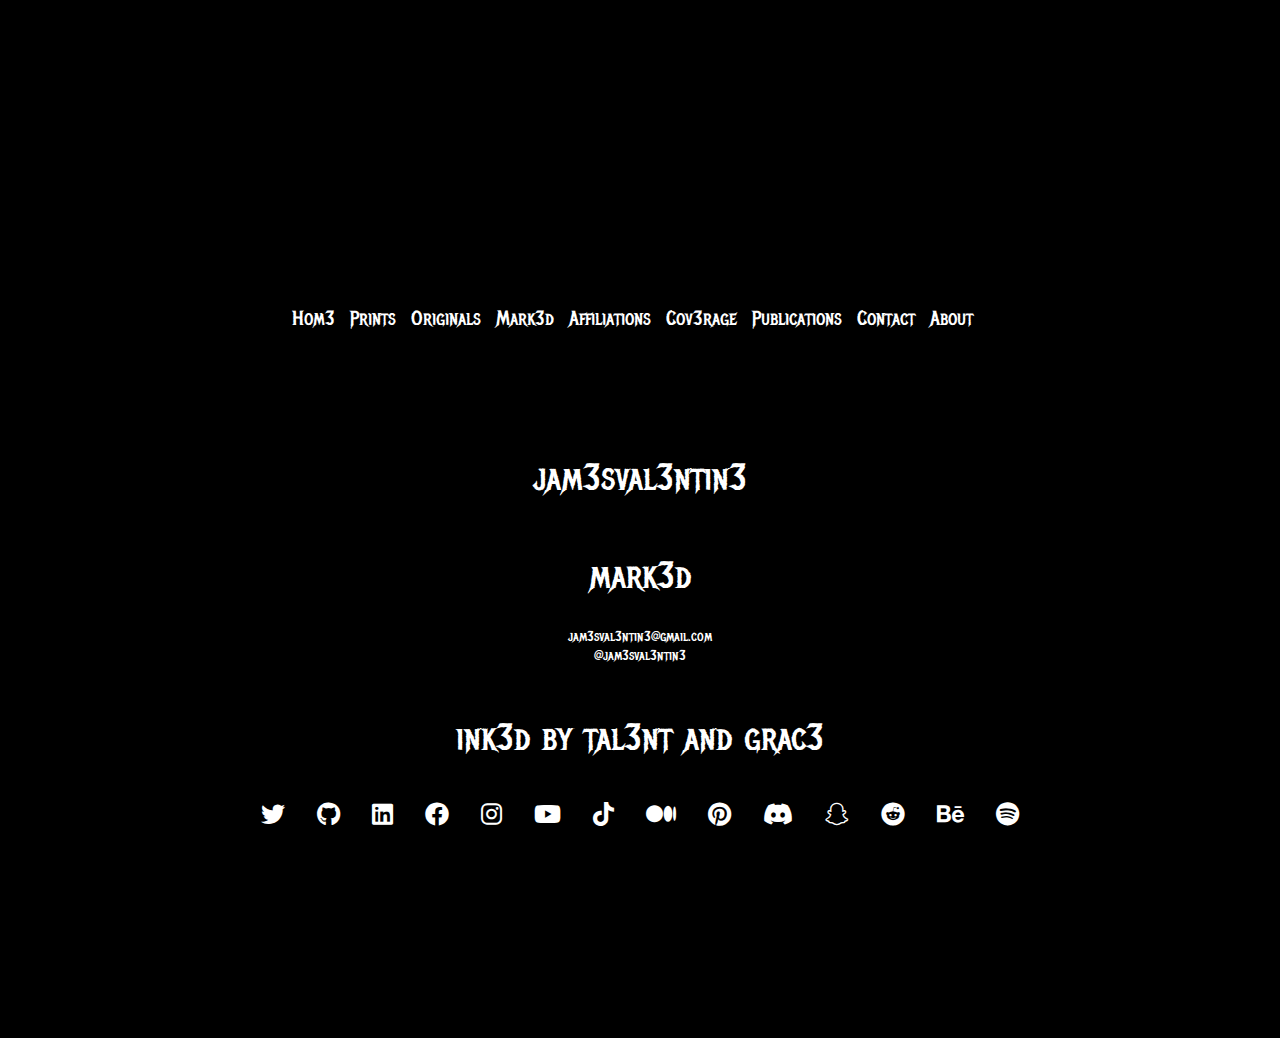
<file: marked.html>
<!DOCTYPE html>
<html lang="en">
<head>
    <meta charset="UTF-8">
    <meta name="viewport" content="width=device-width, initial-scale=1.0">
    <title>@jam3sval3ntin3 Mark3d</title>

    <!-- Font and CSS link -->
    <link rel="stylesheet" href="styles.css">
    <link href="https://fonts.googleapis.com/css2?family=Metal+Mania&display=swap" rel="stylesheet">

    <!-- Font Awesome for social icons -->
    <link rel="stylesheet" href="https://cdnjs.cloudflare.com/ajax/libs/font-awesome/6.0.0-beta3/css/all.min.css">

    <style>
      body {
          font-family: 'Metal Mania', cursive;
          background-color: black;
          color: white;
          text-align: center;
          margin-top: 50px;
      }

      /* Navigation Bar */
      .navbar {
          text-align: center;
          margin-bottom: 30px;
      }

      .navbar ul {
          list-style-type: none;
          padding: 0;
          display: none; /* Hide by default for all screen sizes */
          flex-direction: column;
          align-items: center;
      }

      .navbar ul li {
          margin: 10px 0;
      }

      .navbar ul li a {
          color: white;
          text-decoration: none;
          font-size: 20px;
          font-family: 'Metal Mania', cursive;
      }

      .navbar ul li a:hover {
          color: #00aced; /* Change color on hover */
      }

      /* Show menu when active */
      .navbar.active ul {
          display: flex;
      }

      /* Menu Toggle */
      .menu-toggle {
          display: block;
          cursor: pointer;
          color: white;
          font-size: 30px;
          text-align: right;
          margin-right: 20px;
      }

      /* Media Query for Larger Screens */
      @media (min-width: 769px) {
          .navbar ul {
              flex-direction: row;
              display: flex;
          }

          .menu-toggle {
              display: none; /* Hide the toggle on larger screens */
          }

          .navbar ul li {
              margin-right: 15px;
          }
      }

      p {
          margin-bottom: 10px;
      }

      .small-text {
          font-size: 14px;
          color: white;
      }

      .social-buttons {
          margin-top: 10px;
          text-align: center;
          padding: 0;
          border: none;
          background: none;
      }

      .social-buttons a {
          margin: 0 10px;
          font-size: 24px;
          color: white;
          text-decoration: none;
          display: inline-block;
      }

      .social-buttons a:hover {
          color: #00aced;
      }
    </style>
</head>
<body>

  <!-- Menu Toggle Button for all screens -->
  <div class="menu-toggle" onclick="toggleMenu()">☰</div>

  <!-- Navigation Bar -->
  <nav class="navbar">
    <ul>
      <li><a href="index.html">Hom3</a></li>
      <li><a href="prints.html">Prints</a></li>
      <li><a href="originals.html">Originals</a></li>
      <li><a href="marked.html">Mark3d</a></li>
      <li><a href="affiliations.html">Affiliations</a></li>
      <li><a href="coverage.html">Cov3rage</a></li>
      <li><a href="publications.html">Publications</a></li>
      <li><a href="contact.html">Contact</a></li>
      <li><a href="about.html">About</a></li>
    </ul>
  </nav>

  <p class="large-text">jam3sval3ntin3</p>
  <p>mark3d</p>
  <p class="small-text">jam3sval3ntin3@gmail.com<br>@jam3sval3ntin3</p>
  <p class="large-text">ink3d by tal3nt and grac3</p>

  <!-- Social buttons -->
  <div class="social-buttons">
    <a href="https://x.com/jam3sval3ntin3s" target="_blank"><i class="fab fa-twitter"></i></a>
    <a href="https://github.com/jam3sval3ntin3" target="_blank"><i class="fab fa-github"></i></a>
    <a href="https://www.linkedin.com/in/jam3sval3ntin3/" target="_blank"><i class="fab fa-linkedin"></i></a>
    <a href="https://www.facebook.com/jam3sval3ntin3" target="_blank"><i class="fab fa-facebook"></i></a>
    <a href="https://www.instagram.com/jam3sval3ntin3" target="_blank"><i class="fab fa-instagram"></i></a>
    <a href="https://www.youtube.com/@jam3sval3ntin3" target="_blank"><i class="fab fa-youtube"></i></a>
    <a href="https://www.tiktok.com/@jam3sval3ntin3" target="_blank"><i class="fab fa-tiktok"></i></a>
    <a href="https://medium.com/@jam3sval3ntin3" target="_blank"><i class="fab fa-medium"></i></a>
    <a href="https://www.pinterest.com/jam3sval3ntin3/" target="_blank"><i class="fab fa-pinterest"></i></a>
    <a href="https://discord.com/invite/jam3sval3ntin3" target="_blank"><i class="fab fa-discord"></i></a>
    <a href="https://www.snapchat.com/add/jam3sval3ntin3" target="_blank"><i class="fab fa-snapchat"></i></a>
    <a href="https://www.reddit.com/user/jam3sval3ntin3/" target="_blank"><i class="fab fa-reddit"></i></a>
    <a href="https://www.behance.net/jam3sval3ntin3" target="_blank"><i class="fab fa-behance"></i></a>
    <a href="https://open.spotify.com/user/6gtjnvl4ev951737ja78phx41" target="_blank"><i class="fab fa-spotify"></i></a>
  </div>

  <!-- JavaScript to toggle menu -->
  <script>
    function toggleMenu() {
      const navbar = document.querySelector('.navbar');
      navbar.classList.toggle('active');
    }
  </script>

</body>
</html>
</file>
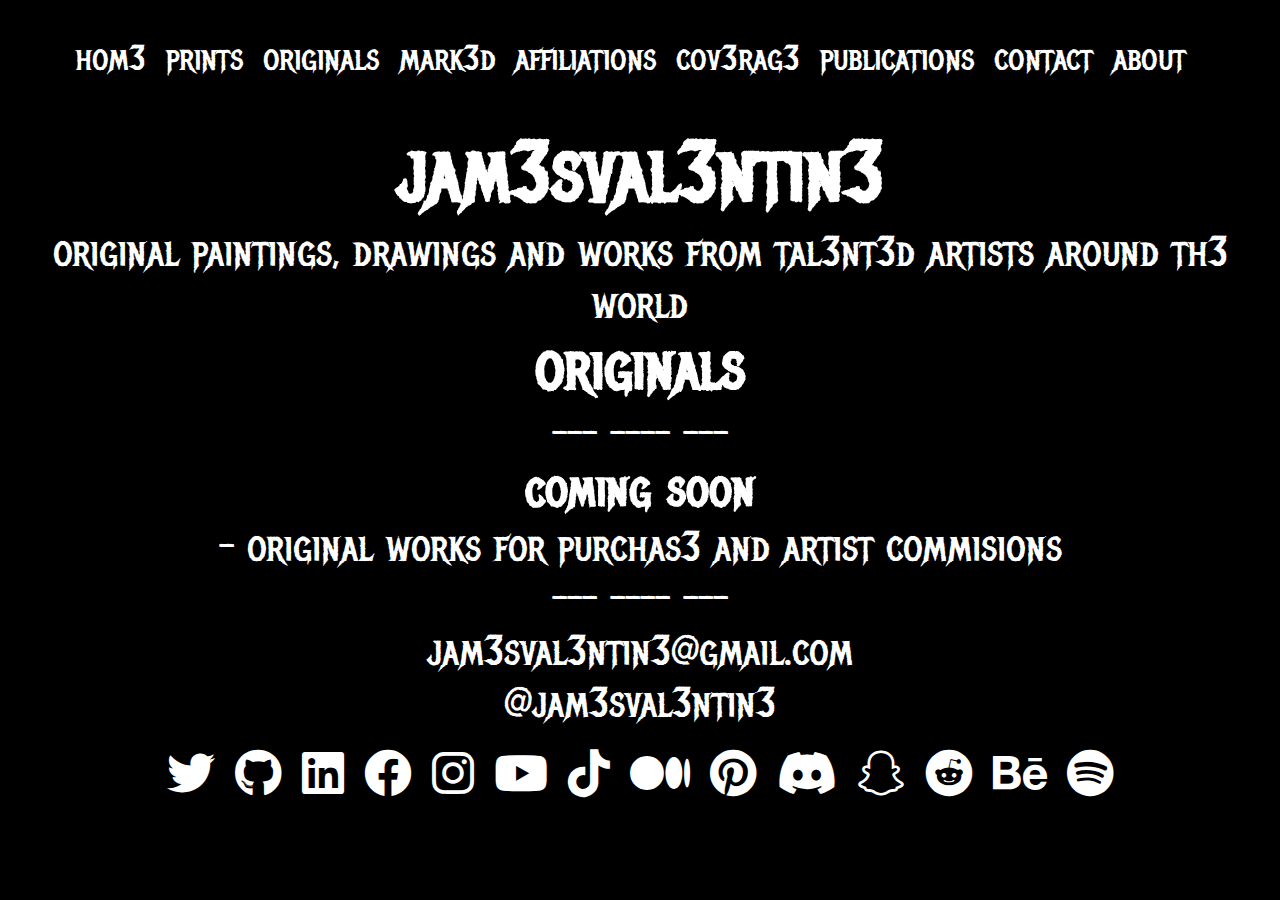
<file: originals.html>
<!DOCTYPE html>
<html lang="en">
<head>
    <meta charset="UTF-8">
    <meta name="viewport" content="width=device-width, initial-scale=1.0">
    <title>@jam3sval3ntin3 originals</title>

    <!-- Canonical URL -->
    <link rel="canonical" href="https://jam3sval3ntin3.com/originals.html" />

    <!-- Meta Description for SEO -->
    <meta name="description" content="explor3 original works, fin3 art r3productions, tattoo imag3ry and world-class artwork from artists across the globe.">

    <!-- Meta Keywords for SEO -->
    <meta name="keywords" content="jam3sval3ntin3, art, fine art, tattoo imagery, original creations, fine art reproductions, artist collective">

    <!-- Author -->
    <meta name="author" content="jam3sval3ntin3">

    <!-- Open Graph Meta Tags -->
    <meta property="og:title" content="@jam3sval3ntin3 originals | fin3 art and tattoo imag3ry">
    <meta property="og:site_name" content="jam3sval3ntin3"/>
    <meta property="og:description" content="explor3 original works, fin3 art r3productions, tattoo imag3ry and world-class artwork from artists across the globe.">
    <meta property="og:image" content="images/meta-image.png">
    <meta property="og:url" content="https://jam3sval3ntin3.com/originals.html">
    <meta property="og:type" content="website">

    <!-- Twitter Card Meta Tags -->
    <meta name="twitter:card" content="summary_large_image">
    <meta name="twitter:site" content="@jam3sval3ntin3">
    <meta name="twitter:title" content="@jam3sval3ntin3 originals | fin3 art and tattoo imag3ry">
    <meta name="twitter:description" content="explor3 original works, fin3 art r3productions, tattoo imag3ry and world-class artwork from artists across the globe.">
    <meta name="twitter:image" content="images/meta-image.png">

    <!-- Favicon -->
    <link rel="icon" href="images/j3v-favicon.png" type="image/png">

    <!-- Font and CSS link -->
    <link href="https://fonts.googleapis.com/css2?family=Metal+Mania&display=swap" rel="stylesheet">
    <link rel="stylesheet" href="https://cdnjs.cloudflare.com/ajax/libs/font-awesome/6.0.0-beta3/css/all.min.css">

    <style>
        /* Reset default margins and padding */
        * {
            margin: 0;
            padding: 0;
            box-sizing: border-box;
        }

        body {
            background-color: #000; /* Black background */
            color: #fff; /* White text */
            font-family: 'Metal Mania', cursive;
            font-size: 2.625rem; /* 25% smaller than 3.5rem */
            text-align: center;
            display: flex;
            flex-direction: column;
            justify-content: center;
            align-items: center;
            padding: 20px;
        }

        /* Navigation Bar */
        .navbar {
            text-align: center;
            margin-bottom: 30px;
        }

        .navbar ul {
            list-style-type: none;
            padding: 0;
            display: none; /* Hidden by default */
            flex-direction: column;
            align-items: center;
        }

        .navbar ul li {
            margin: 10px 0;
        }

        .navbar ul li a {
            color: white;
            text-decoration: none;
            font-size: 35px;
        }

        .navbar ul li a:hover {
            color: #00aced;
        }

        /* Toggle button for mobile view */
        .menu-toggle {
            display: block;
            cursor: pointer;
            color: white;
            font-size: 30px;
            text-align: right;
            margin-right: 20px;
        }

        /* Show the menu when the checkbox is checked */
        input[type="checkbox"]:checked ~ .navbar ul {
            display: flex;
            flex-direction: column;
        }

        /* Responsive styles for larger screens */
        @media (min-width: 769px) {
            .navbar ul {
                flex-direction: row;
                display: flex; /* Show menu by default on larger screens */
            }

            .menu-toggle {
                display: none; /* Hide toggle button on larger screens */
            }

            .navbar ul li {
                margin-right: 20px;
            }
        }

        /* Social button styling */
        .social-buttons {
            margin-top: 10px;
            text-align: center;
            display: flex;
            flex-wrap: wrap;
            justify-content: center;
        }

        .social-buttons a {
            margin: 10px;
            font-size: 24px;
            color: white;
            text-decoration: none;
            display: inline-block;
        }

        .social-buttons a:hover {
            color: #00aced;
        }

        /* Ensures all social buttons show properly */
        .social-buttons i {
            font-size: 48px; /* Increase icon size for better visibility */
        }

        /* Responsive media query for smaller screens */
        @media (max-width: 768px) {
            body {
                font-size: 1.5rem; /* Adjust for smaller screens */
                padding: 20px;
            }
        }
    </style>
</head>
<body>

    <!-- Hidden checkbox to toggle the menu -->
    <input type="checkbox" id="menu-toggle" style="display: none;">
    <label class="menu-toggle" for="menu-toggle">☰</label>

    <!-- Navigation Bar -->
    <nav class="navbar">
        <ul>
            <li><a href="index.html">hom3</a></li>
            <li><a href="prints.html">prints</a></li>
            <li><a href="originals.html">originals</a></li>
            <li><a href="mark3d.html">mark3d</a></li>
            <li><a href="affiliations.html">affiliations</a></li>
            <li><a href="cov3rag3.html">cov3rag3</a></li>
            <li><a href="publications.html">publications</a></li>
            <li><a href="contact.html">contact</a></li>
            <li><a href="about.html">about</a></li>
        </ul>
    </nav>

    <h1>jam3sval3ntin3</h1>
    <p>original paintings, drawings and works from tal3nt3d artists around th3 world</p>
    <h2>originals</h2>
    <p>--- ---- ---</p>
    <h3>coming soon</h3>
    <p> - original works for purchas3 and artist commisions</p>
    <p>--- ---- ---</p>
    <p>jam3sval3ntin3@gmail.com<br>@jam3sval3ntin3</p>

    <!-- Social buttons -->
    <div class="social-buttons">
        <a href="https://x.com/jam3sval3ntin3s" target="_blank"><i class="fab fa-twitter"></i></a>
        <a href="https://github.com/jam3sval3ntin3" target="_blank"><i class="fab fa-github"></i></a>
        <a href="https://www.linkedin.com/in/jam3sval3ntin3/" target="_blank"><i class="fab fa-linkedin"></i></a>
        <a href="https://www.facebook.com/jam3sval3ntin3" target="_blank"><i class="fab fa-facebook"></i></a>
        <a href="https://www.instagram.com/jam3sval3ntin3" target="_blank"><i class="fab fa-instagram"></i></a>
        <a href="https://www.youtube.com/@jam3sval3ntin3" target="_blank"><i class="fab fa-youtube"></i></a>
        <a href="https://www.tiktok.com/@jam3sval3ntin3" target="_blank"><i class="fab fa-tiktok"></i></a>
        <a href="https://medium.com/@jam3sval3ntin3" target="_blank"><i class="fab fa-medium"></i></a>
        <a href="https://www.pinterest.com/jam3sval3ntin3/" target="_blank"><i class="fab fa-pinterest"></i></a>
        <a href="https://discord.com/invite/jam3sval3ntin3" target="_blank"><i class="fab fa-discord"></i></a>
        <a href="https://www.snapchat.com/add/jam3sval3ntin3" target="_blank"><i class="fab fa-snapchat"></i></a>
        <a href="https://www.reddit.com/user/jam3sval3ntin3/" target="_blank"><i class="fab fa-reddit"></i></a>
        <a href="https://www.behance.net/jam3sval3ntin3" target="_blank"><i class="fab fa-behance"></i></a>
        <a href="https://open.spotify.com/user/6gtjnvl4ev951737ja78phx41" target="_blank"><i class="fab fa-spotify"></i></a>
    </div>

    <!-- JavaScript to toggle menu -->
    <script>
        function toggleMenu() {
            const navbar = document.querySelector('.navbar');
            navbar.classList.toggle('active');
        }
    </script>

</body>
</html>
</file>
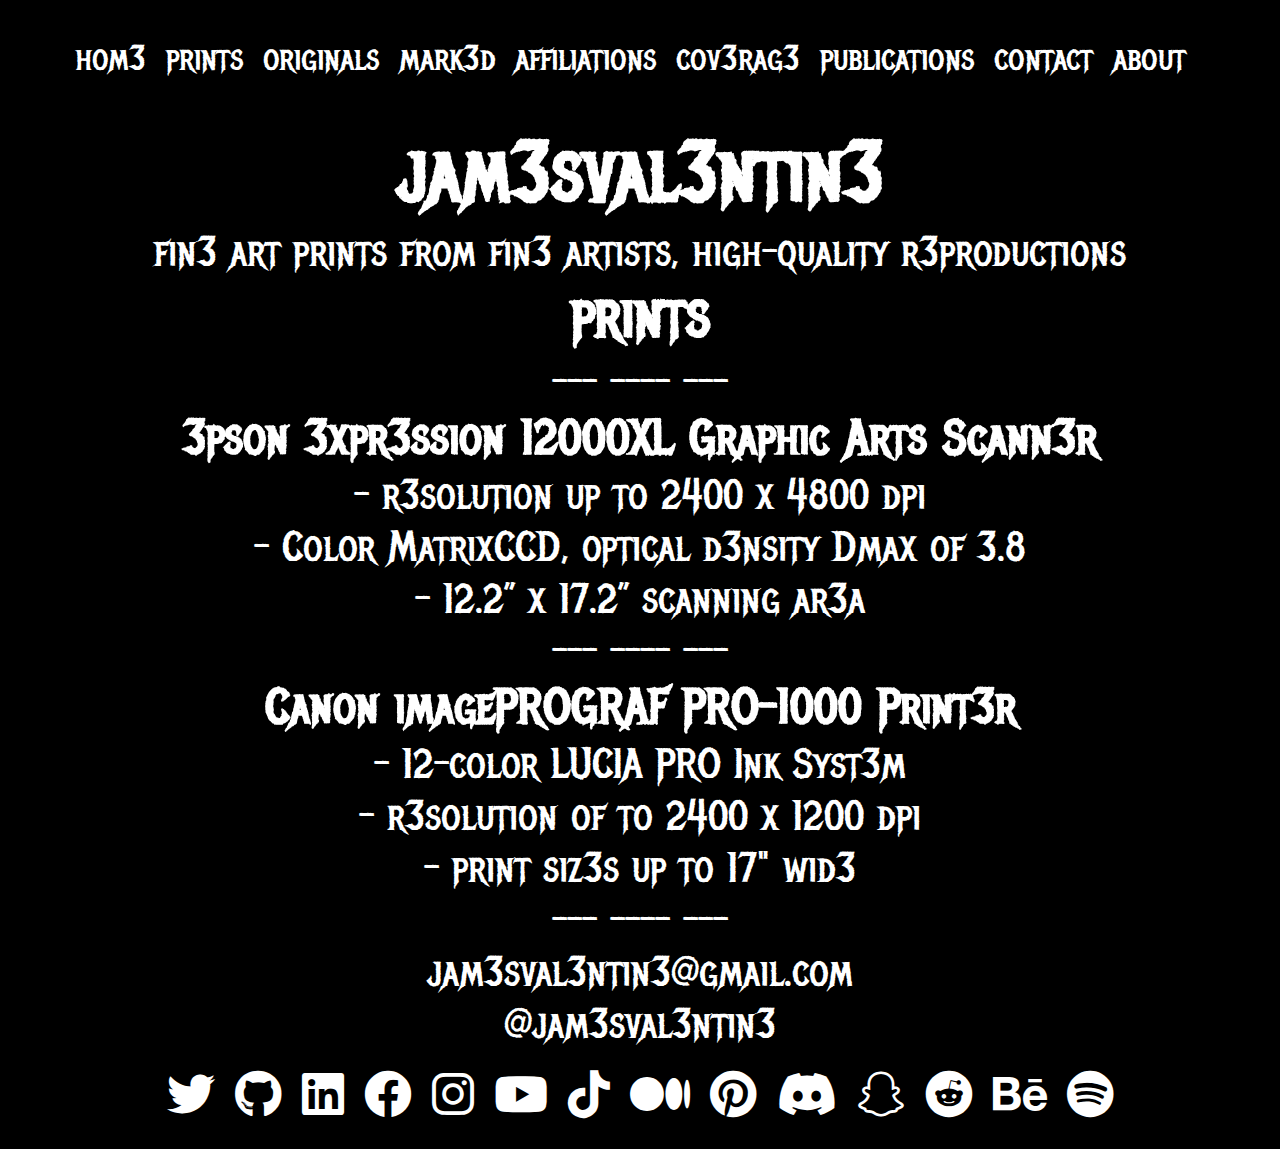
<file: prints.html>
<!DOCTYPE html>
<html lang="en">
<head>
    <meta charset="UTF-8">
    <meta name="viewport" content="width=device-width, initial-scale=1.0">
    <title>@jam3sval3ntin3 prints</title>

    <!-- Canonical URL -->
    <link rel="canonical" href="https://jam3sval3ntin3.com/prints.html" />

    <!-- Meta Description for SEO -->
    <meta name="description" content="explor3 original works, fin3 art r3productions, tattoo imag3ry and world-class artwork from artists across the globe.">

    <!-- Meta Keywords for SEO -->
    <meta name="keywords" content="jam3sval3ntin3, art, fine art, tattoo imagery, original creations, fine art reproductions, artist collective">

    <!-- Author -->
    <meta name="author" content="jam3sval3ntin3">

    <!-- Open Graph Meta Tags -->
    <meta property="og:title" content="@jam3sval3ntin3 prints | fin3 art and tattoo imag3ry">
    <meta property="og:site_name" content="jam3sval3ntin3"/>
    <meta property="og:description" content="explor3 original works, fin3 art r3productions, tattoo imag3ry and world-class artwork from artists across the globe.">
    <meta property="og:image" content="images/meta-image.png">
    <meta property="og:url" content="https://jam3sval3ntin3.com/prints.html">
    <meta property="og:type" content="website">

    <!-- Twitter Card Meta Tags -->
    <meta name="twitter:card" content="summary_large_image">
    <meta name="twitter:site" content="@jam3sval3ntin3">

    <!-- Favicon -->
    <link rel="icon" href="images/j3v-favicon.png" type="image/png">

    <!-- Font and CSS link -->
    <link href="https://fonts.googleapis.com/css2?family=Metal+Mania&display=swap" rel="stylesheet">
    <link rel="stylesheet" href="https://cdnjs.cloudflare.com/ajax/libs/font-awesome/6.0.0-beta3/css/all.min.css">

    <style>
        /* Reset default margins and padding */
        * {
            margin: 0;
            padding: 0;
            box-sizing: border-box;
        }

        body {
            background-color: #000; /* Black background */
            color: #fff; /* White text */
            font-family: 'Metal Mania', cursive;
            font-size: 2.625rem; /* 25% smaller than 3.5rem */
            text-align: center;
            display: flex;
            flex-direction: column;
            justify-content: center;
            align-items: center;
            padding: 20px;
        }

        /* Navigation Bar */
        .navbar {
            text-align: center;
            margin-bottom: 30px;
        }

        .navbar ul {
            list-style-type: none;
            padding: 0;
            display: none; /* Hidden by default */
            flex-direction: column;
            align-items: center;
        }

        .navbar ul li {
            margin: 10px 0;
        }

        .navbar ul li a {
            color: white;
            text-decoration: none;
            font-size: 35px;
        }

        .navbar ul li a:hover {
            color: #00aced;
        }

        /* Toggle button for mobile view */
        .menu-toggle {
            display: block;
            cursor: pointer;
            color: white;
            font-size: 30px;
            text-align: right;
            margin-right: 20px;
        }

        /* Show the menu when the checkbox is checked */
        input[type="checkbox"]:checked ~ .navbar ul {
            display: flex;
            flex-direction: column;
        }

        /* Responsive styles for larger screens */
        @media (min-width: 769px) {
            .navbar ul {
                flex-direction: row;
                display: flex; /* Show menu by default on larger screens */
            }

            .menu-toggle {
                display: none; /* Hide toggle button on larger screens */
            }

            .navbar ul li {
                margin-right: 20px;
            }
        }

        /* Social button styling */
        .social-buttons {
            margin-top: 10px;
            text-align: center;
            display: flex;
            flex-wrap: wrap;
            justify-content: center;
        }

        .social-buttons a {
            margin: 10px;
            font-size: 24px;
            color: white;
            text-decoration: none;
            display: inline-block;
        }

        .social-buttons a:hover {
            color: #00aced;
        }

        /* Ensures all social buttons show properly */
        .social-buttons i {
            font-size: 48px; /* Increase icon size for better visibility */
        }

        /* Responsive media query for smaller screens */
        @media (max-width: 768px) {
            body {
                font-size: 1.5rem; /* Adjust for smaller screens */
                padding: 20px;
            }
        }
    </style>
</head>
<body>

    <!-- Hidden checkbox to toggle the menu -->
    <input type="checkbox" id="menu-toggle" style="display: none;">
    <label class="menu-toggle" for="menu-toggle">☰</label>

    <!-- Navigation Bar -->
    <nav class="navbar">
        <ul>
            <li><a href="index.html">hom3</a></li>
            <li><a href="prints.html">prints</a></li>
            <li><a href="originals.html">originals</a></li>
            <li><a href="mark3d.html">mark3d</a></li>
            <li><a href="affiliations.html">affiliations</a></li>
            <li><a href="cov3rag3.html">cov3rag3</a></li>
            <li><a href="publications.html">publications</a></li>
            <li><a href="contact.html">contact</a></li>
            <li><a href="about.html">about</a></li>
        </ul>
    </nav>

    <h1>jam3sval3ntin3</h1>
    <p>fin3 art prints from fin3 artists, high-quality r3productions</p>
    <h2>prints</h2>
    <p>--- ---- ---</p>
    <h3>3pson 3xpr3ssion 12000XL Graphic Arts Scann3r</h3>
    <p> - r3solution up to 2400 x 4800 dpi</p>
    <p> - Color MatrixCCD, optical d3nsity Dmax of 3.8</p>
    <p> - 12.2” x 17.2” scanning ar3a</p>
    <p>--- ---- ---</p>
    <h3>Canon imagePROGRAF PRO-1000 Print3r</h3>
    <p> - 12-color LUCIA PRO Ink Syst3m</p>
    <p> - r3solution of to 2400 x 1200 dpi</p>
    <p> - print siz3s up to 17" wid3</p>
    <p>--- ---- ---</p>
    <p>jam3sval3ntin3@gmail.com<br>@jam3sval3ntin3</p>


    <!-- Social buttons -->
    <div class="social-buttons">
        <a href="https://x.com/jam3sval3ntin3s" target="_blank"><i class="fab fa-twitter"></i></a>
        <a href="https://github.com/jam3sval3ntin3" target="_blank"><i class="fab fa-github"></i></a>
        <a href="https://www.linkedin.com/in/jam3sval3ntin3/" target="_blank"><i class="fab fa-linkedin"></i></a>
        <a href="https://www.facebook.com/jam3sval3ntin3" target="_blank"><i class="fab fa-facebook"></i></a>
        <a href="https://www.instagram.com/jam3sval3ntin3" target="_blank"><i class="fab fa-instagram"></i></a>
        <a href="https://www.youtube.com/@jam3sval3ntin3" target="_blank"><i class="fab fa-youtube"></i></a>
        <a href="https://www.tiktok.com/@jam3sval3ntin3" target="_blank"><i class="fab fa-tiktok"></i></a>
        <a href="https://medium.com/@jam3sval3ntin3" target="_blank"><i class="fab fa-medium"></i></a>
        <a href="https://www.pinterest.com/jam3sval3ntin3/" target="_blank"><i class="fab fa-pinterest"></i></a>
        <a href="https://discord.com/invite/jam3sval3ntin3" target="_blank"><i class="fab fa-discord"></i></a>
        <a href="https://www.snapchat.com/add/jam3sval3ntin3" target="_blank"><i class="fab fa-snapchat"></i></a>
        <a href="https://www.reddit.com/user/jam3sval3ntin3/" target="_blank"><i class="fab fa-reddit"></i></a>
        <a href="https://www.behance.net/jam3sval3ntin3" target="_blank"><i class="fab fa-behance"></i></a>
        <a href="https://open.spotify.com/user/6gtjnvl4ev951737ja78phx41" target="_blank"><i class="fab fa-spotify"></i></a>
    </div>

</body>
</html>
</file>
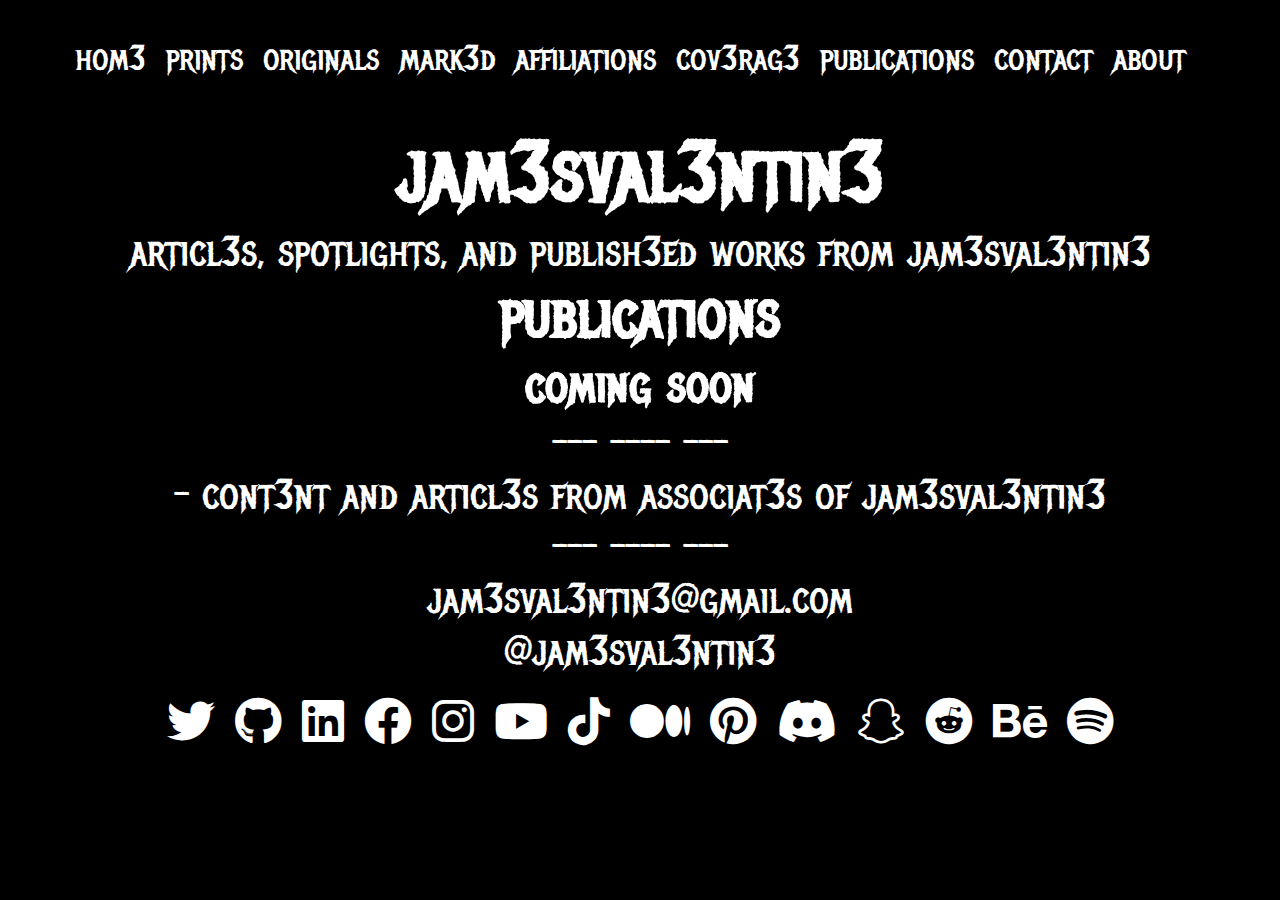
<file: publications.html>
<!DOCTYPE html>
<html lang="en">
<head>
    <meta charset="UTF-8">
    <meta name="viewport" content="width=device-width, initial-scale=1.0">
    <title>@jam3sval3ntin3 publications</title>

    <!-- Canonical URL -->
    <link rel="canonical" href="https://jam3sval3ntin3.com/publications.html" />

    <!-- Meta Description for SEO -->
    <meta name="description" content="explor3 original works, fin3 art r3productions, tattoo imag3ry and world-class artwork from artists across the globe.">

    <!-- Meta Keywords for SEO -->
    <meta name="keywords" content="jam3sval3ntin3, art, fine art, tattoo imagery, original creations, fine art reproductions, artist collective">

    <!-- Author -->
    <meta name="author" content="jam3sval3ntin3">

    <!-- Open Graph Meta Tags -->
    <meta property="og:title" content="@jam3sval3ntin3 publications | fin3 art and tattoo imag3ry">
    <meta property="og:site_name" content="jam3sval3ntin3"/>
    <meta property="og:description" content="explor3 original works, fin3 art r3productions, tattoo imag3ry and world-class artwork from artists across the globe.">
    <meta property="og:image" content="images/meta-image.png">
    <meta property="og:url" content="https://jam3sval3ntin3.com/publications.html">
    <meta property="og:type" content="website">

    <!-- Twitter Card Meta Tags -->
    <meta name="twitter:card" content="summary_large_image">
    <meta name="twitter:site" content="@jam3sval3ntin3">

    <!-- Favicon -->
    <link rel="icon" href="images/j3v-favicon.png" type="image/png">

    <!-- Font and CSS link -->
    <link href="https://fonts.googleapis.com/css2?family=Metal+Mania&display=swap" rel="stylesheet">
    <link rel="stylesheet" href="https://cdnjs.cloudflare.com/ajax/libs/font-awesome/6.0.0-beta3/css/all.min.css">

    <style>
        /* Reset default margins and padding */
        * {
            margin: 0;
            padding: 0;
            box-sizing: border-box;
        }

        body {
            background-color: #000;
            color: #fff;
            font-family: 'Metal Mania', cursive;
            font-size: 2.625rem;
            text-align: center;
            display: flex;
            flex-direction: column;
            justify-content: center;
            align-items: center;
            padding: 20px;
        }

        /* Navigation Bar */
        .navbar {
            text-align: center;
            margin-bottom: 30px;
        }

        .navbar ul {
            list-style-type: none;
            padding: 0;
            display: none;
            flex-direction: column;
            align-items: center;
        }

        .navbar ul li {
            margin: 10px 0;
        }

        .navbar ul li a {
            color: white;
            text-decoration: none;
            font-size: 35px;
        }

        .navbar ul li a:hover {
            color: #00aced;
        }

        /* Toggle button for mobile view */
        .menu-toggle {
            display: block;
            cursor: pointer;
            color: white;
            font-size: 30px;
            text-align: right;
            margin-right: 20px;
        }

        /* Show the menu when the checkbox is checked */
        input[type="checkbox"]:checked ~ .navbar ul {
            display: flex;
            flex-direction: column;
        }

        /* Responsive styles for larger screens */
        @media (min-width: 769px) {
            .navbar ul {
                flex-direction: row;
                display: flex;
            }

            .menu-toggle {
                display: none;
            }

            .navbar ul li {
                margin-right: 20px;
            }
        }

        /* Social button styling */
        .social-buttons {
            margin-top: 10px;
            text-align: center;
            display: flex;
            flex-wrap: wrap;
            justify-content: center;
        }

        .social-buttons a {
            margin: 10px;
            font-size: 24px;
            color: white;
            text-decoration: none;
            display: inline-block;
        }

        .social-buttons a:hover {
            color: #00aced;
        }

        /* Ensures all social buttons show properly */
        .social-buttons i {
            font-size: 48px;
        }

        /* Responsive media query for smaller screens */
        @media (max-width: 768px) {
            body {
                font-size: 1.5rem;
                padding: 20px;
            }
        }
    </style>
</head>
<body>

    <!-- Hidden checkbox to toggle the menu -->
    <input type="checkbox" id="menu-toggle" style="display: none;">
    <label class="menu-toggle" for="menu-toggle">☰</label>

    <!-- Navigation Bar -->
    <nav class="navbar">
        <ul>
            <li><a href="index.html">hom3</a></li>
            <li><a href="prints.html">prints</a></li>
            <li><a href="originals.html">originals</a></li>
            <li><a href="mark3d.html">mark3d</a></li>
            <li><a href="affiliations.html">affiliations</a></li>
            <li><a href="cov3rag3.html">cov3rag3</a></li>
            <li><a href="publications.html">publications</a></li>
            <li><a href="contact.html">contact</a></li>
            <li><a href="about.html">about</a></li>
        </ul>
    </nav>

    <h1>jam3sval3ntin3</h1>
    <p>articl3s, spotlights, and publish3ed works from jam3sval3ntin3</p>
    <h2>publications</h2>
    <h3>coming soon</h3>
    <p>--- ---- ---</p>
    <p> - cont3nt and articl3s from associat3s of jam3sval3ntin3</p>
    <p>--- ---- ---</p>
    <p>jam3sval3ntin3@gmail.com<br>@jam3sval3ntin3</p>

    <!-- Social buttons -->
    <div class="social-buttons">
        <a href="https://x.com/jam3sval3ntin3s" target="_blank"><i class="fab fa-twitter"></i></a>
        <a href="https://github.com/jam3sval3ntin3" target="_blank"><i class="fab fa-github"></i></a>
        <a href="https://www.linkedin.com/in/jam3sval3ntin3/" target="_blank"><i class="fab fa-linkedin"></i></a>
        <a href="https://www.facebook.com/jam3sval3ntin3" target="_blank"><i class="fab fa-facebook"></i></a>
        <a href="https://www.instagram.com/jam3sval3ntin3" target="_blank"><i class="fab fa-instagram"></i></a>
        <a href="https://www.youtube.com/@jam3sval3ntin3" target="_blank"><i class="fab fa-youtube"></i></a>
        <a href="https://www.tiktok.com/@jam3sval3ntin3" target="_blank"><i class="fab fa-tiktok"></i></a>
        <a href="https://medium.com/@jam3sval3ntin3" target="_blank"><i class="fab fa-medium"></i></a>
        <a href="https://www.pinterest.com/jam3sval3ntin3/" target="_blank"><i class="fab fa-pinterest"></i></a>
        <a href="https://discord.com/invite/jam3sval3ntin3" target="_blank"><i class="fab fa-discord"></i></a>
        <a href="https://www.snapchat.com/add/jam3sval3ntin3" target="_blank"><i class="fab fa-snapchat"></i></a>
        <a href="https://www.reddit.com/user/jam3sval3ntin3/" target="_blank"><i class="fab fa-reddit"></i></a>
        <a href="https://www.behance.net/jam3sval3ntin3" target="_blank"><i class="fab fa-behance"></i></a>
        <a href="https://open.spotify.com/user/6gtjnvl4ev951737ja78phx41" target="_blank"><i class="fab fa-spotify"></i></a>
    </div>

</body>
</html>
</file>
<file: styles.css>
* Reset default margins and padding */
* {
    margin: 0;
    padding: 0;
    box-sizing: border-box;
}

body {
    background-color: #000; /* Black background */
    color: #fff; /* White text */
    font-family: 'Metal Mania', sans-serif; /* Ensure font-family consistency */
    font-size: 2.3rem;
    text-align: center;
    display: flex;
    flex-direction: column; /* Stack elements vertically */
    justify-content: center;
    align-items: center;
    height: 100vh;
    padding: 20px;
}

/* Styling for visibility and structure */
body > div {
    line-height: 1.5;
    padding: 20px;
    border: 2px solid #fff;
    border-radius: 10px;
    width: fit-content;
}

/* Additional body styling */
body {
    line-height: 1.4;
    padding: 40px 20px; /* General padding for responsiveness */
}

/* Responsive media query for smaller screens */
@media (max-width: 768px) {
    body {
        font-size: 1.5rem; /* Adjust for smaller screens */
        padding: 20px;
    }
}
</file>
